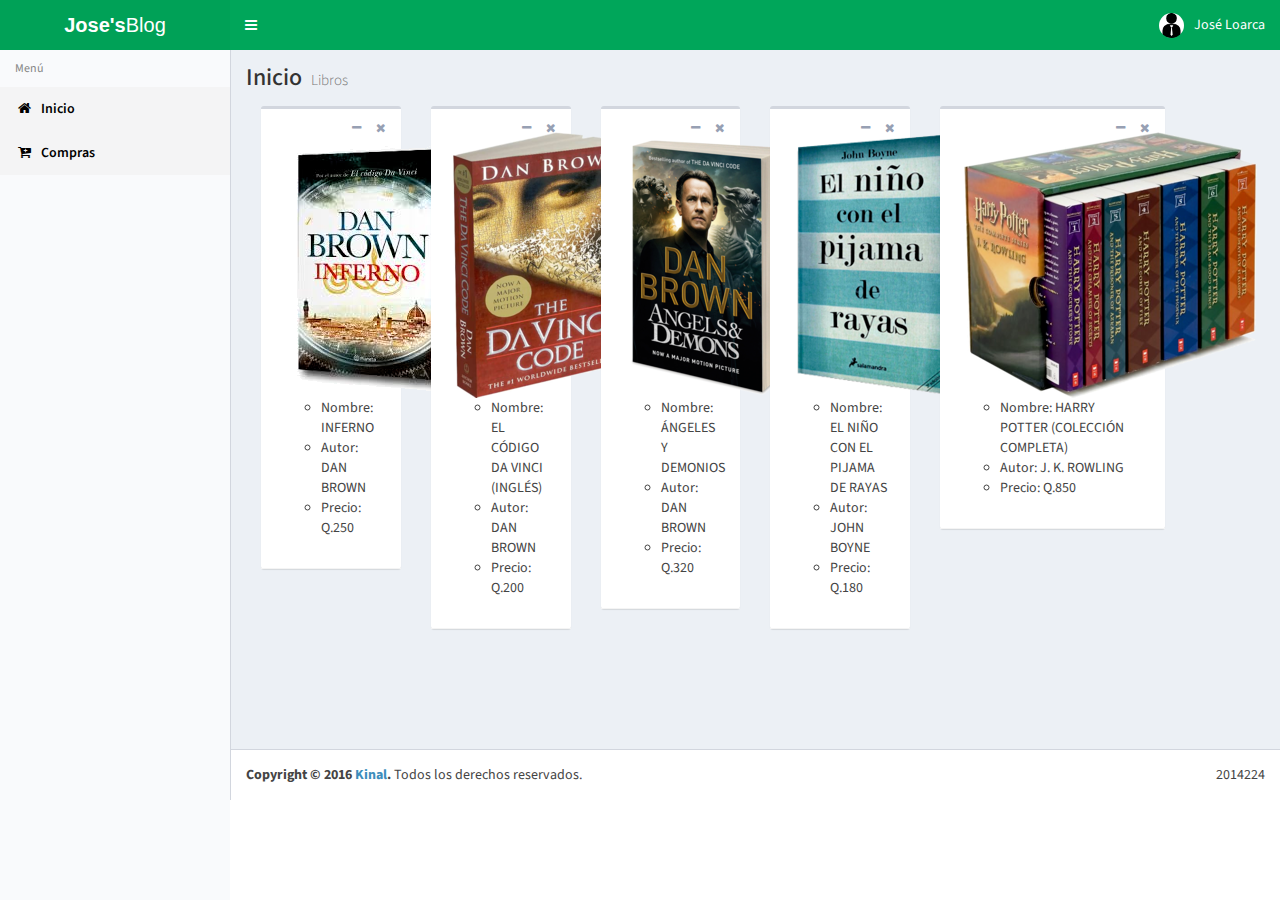
<file: public/index.html>
<!DOCTYPE html>
<html>
	<head>
		<meta charset="utf-8">
		 <meta http-equiv="X-UA-Compatible" content="IE=edge">
		<title>Jose's Blog</title>
		<!-- Tell the browser to be responsive to screen width -->
		<meta content="width=device-width, initial-scale=1, maximum-scale=1, user-scalable=no" name="viewport">
		<!-- Bootstrap 3.3.5 -->
		<link rel="stylesheet" href="assets/bootstrap/css/bootstrap.min.css">
		<!-- Icono para la pestaña -->
		<link rel="shortcut icon" href="https://maxcdn.icons8.com/Color/PNG/24/Printing/books-24.png" title="Books" width="24">
		<!-- Font Awesome -->
		<link rel="stylesheet" href="https://maxcdn.bootstrapcdn.com/font-awesome/4.4.0/css/font-awesome.min.css">
		<!-- Ionicons -->
		<link rel="stylesheet" href="https://code.ionicframework.com/ionicons/2.0.1/css/ionicons.min.css">
		<!-- Theme style -->
		<link rel="stylesheet" href="assets/css/AdminLTE.min.css">
		<!-- AdminLTE Skins. We have chosen the skin-blue for this starter
			  page. However, you can choose any other skin. Make sure you
			  apply the skin class to the body tag so the changes take effect.
		-->
		<link rel="stylesheet" href="assets/css/skins/skin-green-light.min.css">

		<!-- HTML5 Shim and Respond.js IE8 support of HTML5 elements and media queries -->
		<!-- WARNING: Respond.js doesn't work if you view the page via file:// -->
		<!--[if lt IE 9]>
			<script src="https://oss.maxcdn.com/html5shiv/3.7.3/html5shiv.min.js"></script>
			<script src="https://oss.maxcdn.com/respond/1.4.2/respond.min.js"></script>
		<![endif]-->
	</head>
	<body class="hold-transition skin-green-light sidebar-mini">
		<div class="wrapper">
		
					<header class="main-header">
			<!-- Logo -->
			<a href="index.html" class="logo">
			  <!-- mini logo for sidebar mini 50x50 pixels -->
			  <span class="logo-mini"><b>JC</b>B</span>
			  <!-- logo for regular state and mobile devices -->
			  <span class="logo-lg"><b>Jose's</b>Blog</span>
			</a>
			 <!-- Header Navbar -->
        <nav class="navbar navbar-static-top" role="navigation">
          <!-- Sidebar toggle button-->
          <a href="#" class="sidebar-toggle" data-toggle="offcanvas" role="button">
            <span class="sr-only">Toggle navigation</span>
          </a>
          <!-- Navbar Right Menu -->
          <div class="navbar-custom-menu">
            <ul class="nav navbar-nav">
              <!-- User Account Menu -->
              <li class="dropdown user user-menu">
                <!-- Menu Toggle Button -->
                <a href="#" class="dropdown-toggle" data-toggle="dropdown">
                  <!-- The user image in the navbar-->
                  <img src="assets/img/user2-160x160.png" class="user-image" alt="User Image">
                  <!-- hidden-xs hides the username on small devices so only the image appears. -->
                  <span class="hidden-xs">José Loarca</span>
                </a>
                <ul class="dropdown-menu">
                  <!-- The user image in the menu -->
                  <li class="user-header">
                    <img src="assets/img/user2-160x160.png" class="img-circle" alt="User Image">
                    <p>
                      José Loarca
                      <small>Kinal - 2014224 - IN6AV</small>
                    </p>
                  </li>
                  <!-- Menu Body -->
                  <li class="user-body">
                    <div class="col-xs-4 text-center">
                      <a href="#">Seguidores</a>
                    </div>
                    <div class="col-xs-4 text-center">
                      <a href="#">Biografía</a>
                    </div>
                    <div class="col-xs-4 text-center">
                      <a href="#">Amigos</a>
                    </div>
                  </li>
                  <!-- Menu Footer-->
                  <li class="user-footer">
                    <div class="pull-left">
                      <a href="#" class="btn btn-default btn-flat">Perfil</a>
                    </div>
                    <div class="pull-right">
                      <a href="#" class="btn btn-default btn-flat">Cerrar Sesión</a>
                    </div>
                  </li>
                </ul>
              </li>
            </ul>
          </div>
        </nav>
		</header>
		<!-- Left side column. contains the logo and sidebar -->
      <aside class="main-sidebar">

        <!-- sidebar: style can be found in sidebar.less -->
        <section class="sidebar">
          <!-- Sidebar Menu -->
          <ul class="sidebar-menu">
            <li class="header">Menú</li>
            <!-- Optionally, you can add icons to the links -->
            <li class="active"><a href="index.html"><i class="fa fa-home"></i> <span>Inicio</span></a></li>
            <li class="active"><a href="compras.html"><i class="fa fa-cart-plus"></i> <span>Compras</span></a></li>
          </ul><!-- /.sidebar-menu -->
        </section>
        <!-- /.sidebar -->
      </aside>
	  <!-- Content Wrapper. Contains page content -->
      <div class="content-wrapper">
        <!-- Content Header (Page header) -->
        <section class="content-header">
          <h1>
            Inicio
            <small>Libros</small>
          </h1>
        </section>

        <!-- Main content -->
        <section class="content">

                    <!-- Box Comment -->
            <div class="col-md-2" >
      
        <!-- Box Comment -->
              <div class="box box-book">
                <div class='box-header with-border'>
                  <div class='box-tools'>
                    <button class='btn btn-box-tool' data-widget='collapse'><i class='fa fa-minus'></i></button>
                    <button class='btn btn-box-tool' data-widget='remove'><i class='fa fa-times'></i></button>
                  </div><!-- /.box-tools -->
                
                <div class='box-body'>
                  <img class="img-book" src="assets/img/book1.png" alt="Photo">
          <ul style="list-style-type:circle">
          <li>Nombre: INFERNO</li>
          <li>Autor: DAN BROWN</li>
          <li>Precio: Q.250</li>
        </ul>
                </div><!-- /.box-body -->
              </div><!-- /.box -->
        </div>
      </div>
      <div class="col-md-2" >
      
        <!-- Box Comment -->
              <div class="box box-book">
                <div class='box-header with-border'>
                  <div class='box-tools'>
                    <button class='btn btn-box-tool' data-widget='collapse'><i class='fa fa-minus'></i></button>
                    <button class='btn btn-box-tool' data-widget='remove'><i class='fa fa-times'></i></button>
                  </div><!-- /.box-tools -->
                
                <div class='box-body'>
                  <img class="img-book" src="assets/img/book2.png" alt="Photo">
          <ul style="list-style-type:circle">
          <li>Nombre: EL CÓDIGO DA VINCI (INGLÉS)</li>
          <li>Autor: DAN BROWN</li>
          <li>Precio: Q.200</li>
        </ul>
                </div><!-- /.box-body -->
              </div><!-- /.box -->
        </div>
      </div>
      <div class="col-md-2" >
      
        <!-- Box Comment -->
              <div class="box box-book">
                <div class='box-header with-border'>
                  <div class='box-tools'>
                    <button class='btn btn-box-tool' data-widget='collapse'><i class='fa fa-minus'></i></button>
                    <button class='btn btn-box-tool' data-widget='remove'><i class='fa fa-times'></i></button>
                  </div><!-- /.box-tools -->
                
                <div class='box-body'>
                  <img class="img-book" src="assets/img/book3.png" alt="Photo">
          <ul style="list-style-type:circle">
          <li>Nombre: ÁNGELES Y DEMONIOS</li>
          <li>Autor: DAN BROWN</li>
          <li>Precio: Q.320</li>
        </ul>
                </div><!-- /.box-body -->
              </div><!-- /.box -->
        </div>
      </div>
      <div class="col-md-2" >
      
        <!-- Box Comment -->
              <div class="box box-book">
                <div class='box-header with-border'>
                  <div class='box-tools'>
                    <button class='btn btn-box-tool' data-widget='collapse'><i class='fa fa-minus'></i></button>
                    <button class='btn btn-box-tool' data-widget='remove'><i class='fa fa-times'></i></button>
                  </div><!-- /.box-tools -->
                
                <div class='box-body'>
                  <img class="img-book" src="assets/img/book4.png" alt="Photo">
          <ul style="list-style-type:circle">
          <li>Nombre: EL NIÑO CON EL PIJAMA DE RAYAS</li>
          <li>Autor: JOHN BOYNE</li>
          <li>Precio: Q.180</li>
        </ul>
                </div><!-- /.box-body -->
              </div><!-- /.box -->
        </div>
      </div>
      <div class="col-md-3" >
      
        <!-- Box Comment -->
              <div class="box box-book">
                <div class='box-header with-border'>
                  <div class='box-tools'>
                    <button class='btn btn-box-tool' data-widget='collapse'><i class='fa fa-minus'></i></button>
                    <button class='btn btn-box-tool' data-widget='remove'><i class='fa fa-times'></i></button>
                  </div><!-- /.box-tools -->
                
                <div class='box-body'>
                  <img class="img-book" src="assets/img/book5.png" alt="Photo">
          <ul style="list-style-type:circle">
          <li>Nombre: HARRY POTTER (COLECCIÓN COMPLETA)</li>
          <li>Autor: J. K. ROWLING</li>
          <li>Precio: Q.850</li>
        </ul>
                </div><!-- /.box-body -->
              </div><!-- /.box -->
        </div>
      </div>

        </section>

		
		</div>
		<!-- Main Footer -->
      <footer class="main-footer">
        <!-- To the right -->
        <div class="pull-right hidden-xs">
          2014224
        </div>
        <!-- Default to the left -->
        <strong>Copyright &copy; 2016 <a href="#">Kinal</a>.</strong> Todos los derechos reservados.
      </footer>
	  
		<!-- REQUIRED JS SCRIPTS -->
		<!-- jQuery 2.1.4 -->
		<script src="assets/plugins/jQuery/jQuery-2.1.4.min.js"></script>
		<!-- Bootstrap 3.3.5 -->
		<script src="assets/bootstrap/js/bootstrap.min.js"></script>
		<!-- AdminLTE App -->
		<script src="assets/js/app.min.js"></script>

		<!-- Optionally, you can add Slimscroll and FastClick plugins.
			 Both of these plugins are recommended to enhance the
			 user experience. Slimscroll is required when using the
			 fixed layout. -->
	</body>
</html>
</file>
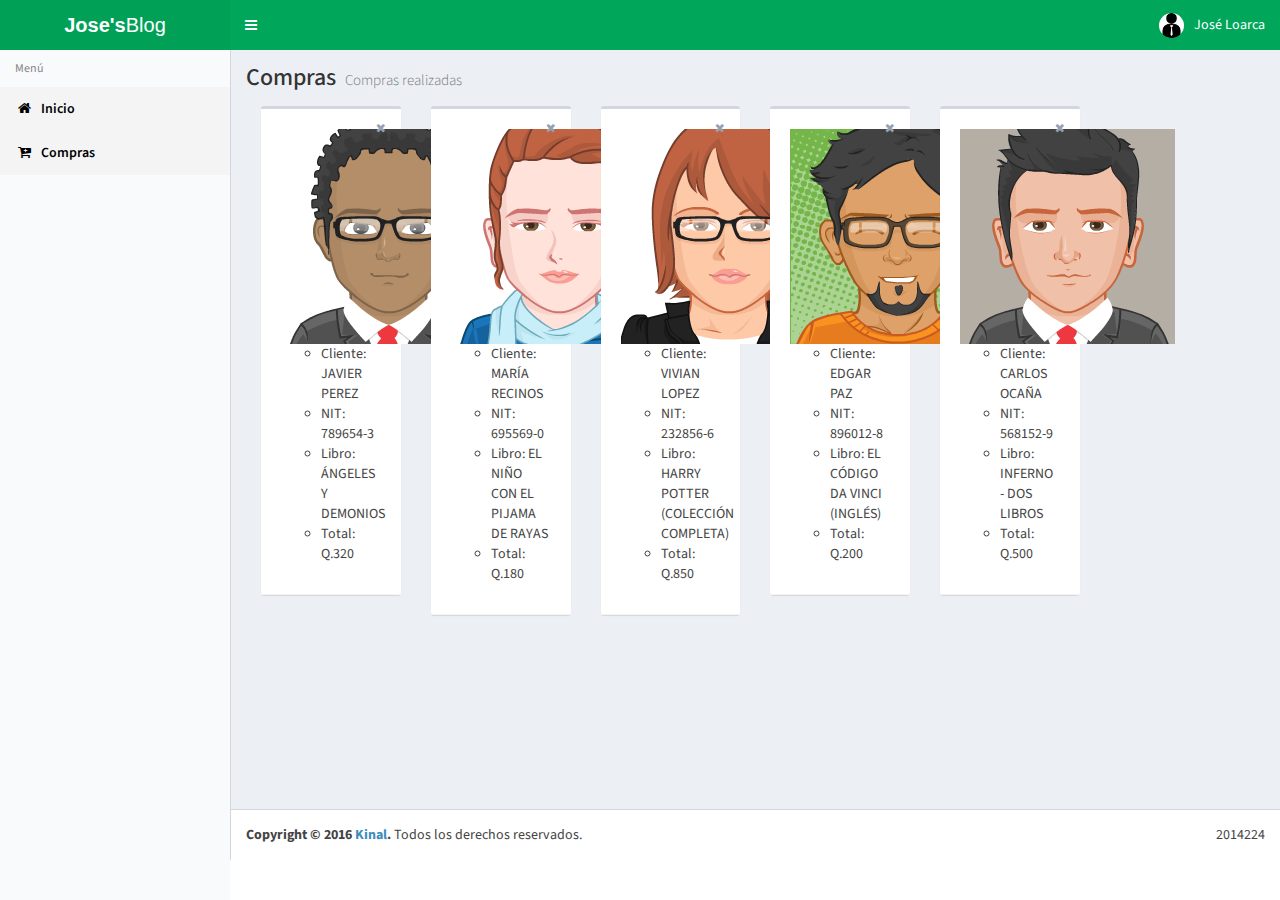
<file: public/compras.html>
<!DOCTYPE html>
<html>
	<head>
		<meta charset="utf-8">
		 <meta http-equiv="X-UA-Compatible" content="IE=edge">
		<title>Compras - JCB</title>
		<!-- Tell the browser to be responsive to screen width -->
		<meta content="width=device-width, initial-scale=1, maximum-scale=1, user-scalable=no" name="viewport">
		<!-- Bootstrap 3.3.5 -->
		<link rel="stylesheet" href="assets/bootstrap/css/bootstrap.min.css">
    <!-- Icono para la pestaña -->
    <link rel="shortcut icon" href="https://maxcdn.icons8.com/Color/PNG/24/Printing/books-24.png" title="Books" width="24">
		<!-- Font Awesome -->
		<link rel="stylesheet" href="https://maxcdn.bootstrapcdn.com/font-awesome/4.4.0/css/font-awesome.min.css">
		<!-- Ionicons -->
		<link rel="stylesheet" href="https://code.ionicframework.com/ionicons/2.0.1/css/ionicons.min.css">
		<!-- Theme style -->
		<link rel="stylesheet" href="assets/css/AdminLTE.min.css">
		<!-- AdminLTE Skins. We have chosen the skin-blue for this starter
			  page. However, you can choose any other skin. Make sure you
			  apply the skin class to the body tag so the changes take effect.
		-->
		<link rel="stylesheet" href="assets/css/skins/skin-green-light.min.css">

		<!-- HTML5 Shim and Respond.js IE8 support of HTML5 elements and media queries -->
		<!-- WARNING: Respond.js doesn't work if you view the page via file:// -->
		<!--[if lt IE 9]>
			<script src="https://oss.maxcdn.com/html5shiv/3.7.3/html5shiv.min.js"></script>
			<script src="https://oss.maxcdn.com/respond/1.4.2/respond.min.js"></script>
		<![endif]-->
	</head>
	<body class="hold-transition skin-green-light sidebar-mini">
		<div class="wrapper">
		
					<header class="main-header">
					
			<!-- Logo -->
			<a href="index.html" class="logo">
			  <!-- mini logo for sidebar mini 50x50 pixels -->
			  <span class="logo-mini"><b>JC</b>B</span>
			  <!-- logo for regular state and mobile devices -->
			  <span class="logo-lg"><b>Jose's</b>Blog</span>
			</a>
			 <!-- Header Navbar -->
        <nav class="navbar navbar-static-top" role="navigation">
          <!-- Sidebar toggle button-->
          <a href="#" class="sidebar-toggle" data-toggle="offcanvas" role="button">
            <span class="sr-only">Toggle navigation</span>
          </a>
          <!-- Navbar Right Menu -->
          <div class="navbar-custom-menu">
            <ul class="nav navbar-nav">
              <!-- User Account Menu -->
              <li class="dropdown user user-menu">
                <!-- Menu Toggle Button -->
                <a href="#" class="dropdown-toggle" data-toggle="dropdown">
                  <!-- The user image in the navbar-->
                  <img src="assets/img/user2-160x160.png" class="user-image" alt="User Image">
                  <!-- hidden-xs hides the username on small devices so only the image appears. -->
                  <span class="hidden-xs">José Loarca</span>
                </a>
                <ul class="dropdown-menu">
                  <!-- The user image in the menu -->
                  <li class="user-header">
                    <img src="assets/img/user2-160x160.png" class="img-circle" alt="User Image">
                    <p>
                      José Loarca
                      <small>Kinal - 2014224 - IN6AV</small>
                    </p>
                  </li>
                  <!-- Menu Body -->
                  <li class="user-body">
                    <div class="col-xs-4 text-center">
                      <a href="#">Seguidores</a>
                    </div>
                    <div class="col-xs-4 text-center">
                      <a href="#">Biografía</a>
                    </div>
                    <div class="col-xs-4 text-center">
                      <a href="#">Amigos</a>
                    </div>
                  </li>
                  <!-- Menu Footer-->
                  <li class="user-footer">
                    <div class="pull-left">
                      <a href="#" class="btn btn-default btn-flat">Perfil</a>
                    </div>
                    <div class="pull-right">
                      <a href="#" class="btn btn-default btn-flat">Cerrar Sesión</a>
                    </div>
                  </li>
                </ul>
              </li>
            </ul>
          </div>
        </nav>
		</header>
		<!-- Left side column. contains the logo and sidebar -->
      <aside class="main-sidebar">

        <!-- sidebar: style can be found in sidebar.less -->
        <section class="sidebar">
          <!-- Sidebar Menu -->
          <ul class="sidebar-menu">
            <li class="header">Menú</li>
            <!-- Optionally, you can add icons to the links -->
            <li class="active"><a href="index.html"><i class="fa fa-home"></i> <span>Inicio</span></a></li>
            <li class="active"><a href="compras.html"><i class="fa fa-cart-plus"></i> <span>Compras</span></a></li>
          </ul><!-- /.sidebar-menu -->
        </section>
        <!-- /.sidebar -->
      </aside>
	  <!-- Content Wrapper. Contains page content -->
      <div class="content-wrapper">
        <!-- Content Header (Page header) -->
        <section class="content-header">
          <h1>
            Compras
            <small>Compras realizadas</small>
          </h1>
        </section>
         <!-- Main content -->
        <section class="content">

          <!-- Box Comment -->
            <div class="col-md-2" >
      
        <!-- Box Comment -->
              <div class="box box-book">
                <div class='box-header with-border'>
                  <div class='box-tools'>
                    
                    <button class='btn btn-box-tool' data-widget='remove'><i class='fa fa-times'></i></button>
                  </div><!-- /.box-tools -->
                
                <div class='box-body'>
                  <img  class="img-book" src="assets/img/avatar.png" alt="Photo" >
          <ul style="list-style-type:circle">
          <li>Cliente: JAVIER PEREZ</li>
          <li>NIT: 789654-3</li>
          <li>Libro: ÁNGELES Y DEMONIOS</li>
          <li>Total: Q.320</li>
        </ul>
                </div><!-- /.box-body -->
              </div><!-- /.box -->
        </div>
      </div>
      <!-- Box Comment -->
            <div class="col-md-2" >
      
        <!-- Box Comment -->
              <div class="box box-book">
                <div class='box-header with-border'>
                  <div class='box-tools'>
                    
                    <button class='btn btn-box-tool' data-widget='remove'><i class='fa fa-times'></i></button>
                  </div><!-- /.box-tools -->
                
                <div class='box-body'>
                  <img  class="img-book" src="assets/img/avatar2.png" alt="Photo" >
          <ul style="list-style-type:circle">
          <li>Cliente: MARÍA RECINOS</li>
          <li>NIT: 695569-0</li>
          <li>Libro: EL NIÑO CON EL PIJAMA DE RAYAS</li>
          <li>Total: Q.180</li>
        </ul>
                </div><!-- /.box-body -->
              </div><!-- /.box -->
        </div>
      </div>
      <!-- Box Comment -->
            <div class="col-md-2" >
      
        <!-- Box Comment -->
              <div class="box box-book">
                <div class='box-header with-border'>
                  <div class='box-tools'>
                    
                    <button class='btn btn-box-tool' data-widget='remove'><i class='fa fa-times'></i></button>
                  </div><!-- /.box-tools -->
                
                <div class='box-body'>
                  <img  class="img-book" src="assets/img/avatar3.png" alt="Photo" >
          <ul style="list-style-type:circle">
          <li>Cliente: VIVIAN LOPEZ</li>
          <li>NIT: 232856-6</li>
          <li>Libro: HARRY POTTER (COLECCIÓN COMPLETA)</li>
          <li>Total: Q.850</li>
        </ul>
                </div><!-- /.box-body -->
              </div><!-- /.box -->
        </div>
      </div>
      <!-- Box Comment -->
            <div class="col-md-2" >
      
        <!-- Box Comment -->
              <div class="box box-book">
                <div class='box-header with-border'>
                  <div class='box-tools'>
                    
                    <button class='btn btn-box-tool' data-widget='remove'><i class='fa fa-times'></i></button>
                  </div><!-- /.box-tools -->
                
                <div class='box-body'>
                  <img  class="img-book" src="assets/img/avatar04.png" alt="Photo" >
          <ul style="list-style-type:circle">
          <li>Cliente: EDGAR PAZ</li>
          <li>NIT: 896012-8</li>
          <li>Libro: EL CÓDIGO DA VINCI (INGLÉS)</li>
          <li>Total: Q.200</li>
        </ul>
                </div><!-- /.box-body -->
              </div><!-- /.box -->
        </div>
      </div>
      <!-- Box Comment -->
            <div class="col-md-2" >
      
        <!-- Box Comment -->
              <div class="box box-book">
                <div class='box-header with-border'>
                  <div class='box-tools'>
                    
                    <button class='btn btn-box-tool' data-widget='remove'><i class='fa fa-times'></i></button>
                  </div><!-- /.box-tools -->
                
                <div class='box-body'>
                  <img  class="img-book" src="assets/img/avatar5.png" alt="Photo" >
          <ul style="list-style-type:circle">
          <li>Cliente: CARLOS OCAÑA</li>
          <li>NIT: 568152-9</li>
          <li>Libro: INFERNO - DOS LIBROS</li>
          <li>Total: Q.500</li>
        </ul>
                </div><!-- /.box-body -->
              </div><!-- /.box -->
        </div>
      </div>
      </section><!-- /.content -->


		
		</div>
		<!-- Main Footer -->
      <footer class="main-footer">
        <!-- To the right -->
        <div class="pull-right hidden-xs">
          2014224
        </div>
        <!-- Default to the left -->
        <strong>Copyright &copy; 2016 <a href="#">Kinal</a>.</strong> Todos los derechos reservados.
      </footer>
	  
		<!-- REQUIRED JS SCRIPTS -->
		<!-- jQuery 2.1.4 -->
		<script src="assets/plugins/jQuery/jQuery-2.1.4.min.js"></script>
		<!-- Bootstrap 3.3.5 -->
		<script src="assets/bootstrap/js/bootstrap.min.js"></script>
		<!-- AdminLTE App -->
		<script src="assets/js/app.min.js"></script>

		<!-- Optionally, you can add Slimscroll and FastClick plugins.
			 Both of these plugins are recommended to enhance the
			 user experience. Slimscroll is required when using the
			 fixed layout. -->
	</body>
</html>
</file>
<file: public/assets/css/AdminLTE.min.css>
@import url(https://fonts.googleapis.com/css?family=Source+Sans+Pro:300,400,600,700,300italic,400italic,600italic);/*!
 *   AdminLTE v2.3.0
 *   Author: Almsaeed Studio
 *	 Website: Almsaeed Studio <http://almsaeedstudio.com>
 *   License: Open source - MIT
 *           Please visit http://opensource.org/licenses/MIT for more information
!*/html,body{min-height:100%}.layout-boxed html,.layout-boxed body{height:100%}body{-webkit-font-smoothing:antialiased;-moz-osx-font-smoothing:grayscale;font-family:'Source Sans Pro','Helvetica Neue',Helvetica,Arial,sans-serif;font-weight:400;overflow-x:hidden;overflow-y:auto}.wrapper{min-height:100%;position:static;overflow:hidden}.wrapper:before,.wrapper:after{content:" ";display:table}.wrapper:after{clear:both}.layout-boxed .wrapper{max-width:1250px;margin:0 auto;min-height:100%;box-shadow:0 0 8px rgba(0,0,0,0.5);position:relative}.layout-boxed{background:url('../img/boxed-bg.jpg') repeat fixed}.content-wrapper,.right-side,.main-footer{-webkit-transition:-webkit-transform .3s ease-in-out,margin .3s ease-in-out;-moz-transition:-moz-transform .3s ease-in-out,margin .3s ease-in-out;-o-transition:-o-transform .3s ease-in-out,margin .3s ease-in-out;transition:transform .3s ease-in-out,margin .3s ease-in-out;margin-left:230px;z-index:820}.layout-top-nav .content-wrapper,.layout-top-nav .right-side,.layout-top-nav .main-footer{margin-left:0}@media (max-width:767px){.content-wrapper,.right-side,.main-footer{margin-left:0}}@media (min-width:768px){.sidebar-collapse .content-wrapper,.sidebar-collapse .right-side,.sidebar-collapse .main-footer{margin-left:0}}@media (max-width:767px){.sidebar-open .content-wrapper,.sidebar-open .right-side,.sidebar-open .main-footer{-webkit-transform:translate(230px, 0);-ms-transform:translate(230px, 0);-o-transform:translate(230px, 0);transform:translate(230px, 0)}}.content-wrapper,.right-side{min-height:100%;background-color:#ecf0f5;z-index:800}.main-footer{background:#fff;padding:15px;color:#444;border-top:1px solid #d2d6de}.fixed .main-header,.fixed .main-sidebar,.fixed .left-side{position:fixed}.fixed .main-header{top:0;right:0;left:0}.fixed .content-wrapper,.fixed .right-side{padding-top:50px}@media (max-width:767px){.fixed .content-wrapper,.fixed .right-side{padding-top:100px}}.fixed.layout-boxed .wrapper{max-width:100%}body.hold-transition .content-wrapper,body.hold-transition .right-side,body.hold-transition .main-footer,body.hold-transition .main-sidebar,body.hold-transition .left-side,body.hold-transition .main-header>.navbar,body.hold-transition .main-header .logo{-webkit-transition:none;-o-transition:none;transition:none}.content{min-height:250px;padding:15px;margin-right:auto;margin-left:auto;padding-left:15px;padding-right:15px}h1,h2,h3,h4,h5,h6,.h1,.h2,.h3,.h4,.h5,.h6{font-family:'Source Sans Pro',sans-serif}a{color:#3c8dbc}a:hover,a:active,a:focus{outline:none;text-decoration:none;color:#72afd2}.page-header{margin:10px 0 20px 0;font-size:22px}.page-header>small{color:#666;display:block;margin-top:5px}.main-header{position:relative;max-height:100px;z-index:1030}.main-header>.navbar{-webkit-transition:margin-left .3s ease-in-out;-o-transition:margin-left .3s ease-in-out;transition:margin-left .3s ease-in-out;margin-bottom:0;margin-left:230px;border:none;min-height:50px;border-radius:0}.layout-top-nav .main-header>.navbar{margin-left:0}.main-header #navbar-search-input.form-control{background:rgba(255,255,255,0.2);border-color:transparent}.main-header #navbar-search-input.form-control:focus,.main-header #navbar-search-input.form-control:active{border-color:rgba(0,0,0,0.1);background:rgba(255,255,255,0.9)}.main-header #navbar-search-input.form-control::-moz-placeholder{color:#ccc;opacity:1}.main-header #navbar-search-input.form-control:-ms-input-placeholder{color:#ccc}.main-header #navbar-search-input.form-control::-webkit-input-placeholder{color:#ccc}.main-header .navbar-custom-menu,.main-header .navbar-right{float:right}@media (max-width:991px){.main-header .navbar-custom-menu a,.main-header .navbar-right a{color:inherit;background:transparent}}@media (max-width:767px){.main-header .navbar-right{float:none}.navbar-collapse .main-header .navbar-right{margin:7.5px -15px}.main-header .navbar-right>li{color:inherit;border:0}}.main-header .sidebar-toggle{float:left;background-color:transparent;background-image:none;padding:15px 15px;font-family:fontAwesome}.main-header .sidebar-toggle:before{content:"\f0c9"}.main-header .sidebar-toggle:hover{color:#fff}.main-header .sidebar-toggle:focus,.main-header .sidebar-toggle:active{background:transparent}.main-header .sidebar-toggle .icon-bar{display:none}.main-header .navbar .nav>li.user>a>.fa,.main-header .navbar .nav>li.user>a>.glyphicon,.main-header .navbar .nav>li.user>a>.ion{margin-right:5px}.main-header .navbar .nav>li>a>.label{position:absolute;top:9px;right:7px;text-align:center;font-size:9px;padding:2px 3px;line-height:.9}.main-header .logo{-webkit-transition:width .3s ease-in-out;-o-transition:width .3s ease-in-out;transition:width .3s ease-in-out;display:block;float:left;height:50px;font-size:20px;line-height:50px;text-align:center;width:230px;font-family:"Helvetica Neue",Helvetica,Arial,sans-serif;padding:0 15px;font-weight:300;overflow:hidden}.main-header .logo .logo-lg{display:block}.main-header .logo .logo-mini{display:none}.main-header .navbar-brand{color:#fff}.content-header{position:relative;padding:15px 15px 0 15px}.content-header>h1{margin:0;font-size:24px}.content-header>h1>small{font-size:15px;display:inline-block;padding-left:4px;font-weight:300}.content-header>.breadcrumb{float:right;background:transparent;margin-top:0;margin-bottom:0;font-size:12px;padding:7px 5px;position:absolute;top:15px;right:10px;border-radius:2px}.content-header>.breadcrumb>li>a{color:#444;text-decoration:none;display:inline-block}.content-header>.breadcrumb>li>a>.fa,.content-header>.breadcrumb>li>a>.glyphicon,.content-header>.breadcrumb>li>a>.ion{margin-right:5px}.content-header>.breadcrumb>li+li:before{content:'>\00a0'}@media (max-width:991px){.content-header>.breadcrumb{position:relative;margin-top:5px;top:0;right:0;float:none;background:#d2d6de;padding-left:10px}.content-header>.breadcrumb li:before{color:#97a0b3}}.navbar-toggle{color:#fff;border:0;margin:0;padding:15px 15px}@media (max-width:991px){.navbar-custom-menu .navbar-nav>li{float:left}.navbar-custom-menu .navbar-nav{margin:0;float:left}.navbar-custom-menu .navbar-nav>li>a{padding-top:15px;padding-bottom:15px;line-height:20px}}@media (max-width:767px){.main-header{position:relative}.main-header .logo,.main-header .navbar{width:100%;float:none}.main-header .navbar{margin:0}.main-header .navbar-custom-menu{float:right}}@media (max-width:991px){.navbar-collapse.pull-left{float:none!important}.navbar-collapse.pull-left+.navbar-custom-menu{display:block;position:absolute;top:0;right:40px}}.main-sidebar,.left-side{position:absolute;top:0;left:0;padding-top:50px;min-height:100%;width:230px;z-index:810;-webkit-transition:-webkit-transform .3s ease-in-out,width .3s ease-in-out;-moz-transition:-moz-transform .3s ease-in-out,width .3s ease-in-out;-o-transition:-o-transform .3s ease-in-out,width .3s ease-in-out;transition:transform .3s ease-in-out,width .3s ease-in-out}@media (max-width:767px){.main-sidebar,.left-side{padding-top:100px}}@media (max-width:767px){.main-sidebar,.left-side{-webkit-transform:translate(-230px, 0);-ms-transform:translate(-230px, 0);-o-transform:translate(-230px, 0);transform:translate(-230px, 0)}}@media (min-width:768px){.sidebar-collapse .main-sidebar,.sidebar-collapse .left-side{-webkit-transform:translate(-230px, 0);-ms-transform:translate(-230px, 0);-o-transform:translate(-230px, 0);transform:translate(-230px, 0)}}@media (max-width:767px){.sidebar-open .main-sidebar,.sidebar-open .left-side{-webkit-transform:translate(0, 0);-ms-transform:translate(0, 0);-o-transform:translate(0, 0);transform:translate(0, 0)}}.sidebar{padding-bottom:10px}.sidebar-form input:focus{border-color:transparent}.user-panel{position:relative;width:100%;padding:10px;overflow:hidden}.user-panel:before,.user-panel:after{content:" ";display:table}.user-panel:after{clear:both}.user-panel>.image>img{width:100%;max-width:45px;height:auto}.user-panel>.info{padding:5px 5px 5px 15px;line-height:1;position:absolute;left:55px}.user-panel>.info>p{font-weight:600;margin-bottom:9px}.user-panel>.info>a{text-decoration:none;padding-right:5px;margin-top:3px;font-size:11px}.user-panel>.info>a>.fa,.user-panel>.info>a>.ion,.user-panel>.info>a>.glyphicon{margin-right:3px}.sidebar-menu{list-style:none;margin:0;padding:0}.sidebar-menu>li{position:relative;margin:0;padding:0}.sidebar-menu>li>a{padding:12px 5px 12px 15px;display:block}.sidebar-menu>li>a>.fa,.sidebar-menu>li>a>.glyphicon,.sidebar-menu>li>a>.ion{width:20px}.sidebar-menu>li .label,.sidebar-menu>li .badge{margin-top:3px;margin-right:5px}.sidebar-menu li.header{padding:10px 25px 10px 15px;font-size:12px}.sidebar-menu li>a>.fa-angle-left{width:auto;height:auto;padding:0;margin-right:10px;margin-top:3px}.sidebar-menu li.active>a>.fa-angle-left{-webkit-transform:rotate(-90deg);-ms-transform:rotate(-90deg);-o-transform:rotate(-90deg);transform:rotate(-90deg)}.sidebar-menu li.active>.treeview-menu{display:block}.sidebar-menu .treeview-menu{display:none;list-style:none;padding:0;margin:0;padding-left:5px}.sidebar-menu .treeview-menu .treeview-menu{padding-left:20px}.sidebar-menu .treeview-menu>li{margin:0}.sidebar-menu .treeview-menu>li>a{padding:5px 5px 5px 15px;display:block;font-size:14px}.sidebar-menu .treeview-menu>li>a>.fa,.sidebar-menu .treeview-menu>li>a>.glyphicon,.sidebar-menu .treeview-menu>li>a>.ion{width:20px}.sidebar-menu .treeview-menu>li>a>.fa-angle-left,.sidebar-menu .treeview-menu>li>a>.fa-angle-down{width:auto}@media (min-width:768px){.sidebar-mini.sidebar-collapse .content-wrapper,.sidebar-mini.sidebar-collapse .right-side,.sidebar-mini.sidebar-collapse .main-footer{margin-left:50px!important;z-index:840}.sidebar-mini.sidebar-collapse .main-sidebar{-webkit-transform:translate(0, 0);-ms-transform:translate(0, 0);-o-transform:translate(0, 0);transform:translate(0, 0);width:50px!important;z-index:850}.sidebar-mini.sidebar-collapse .sidebar-menu>li{position:relative}.sidebar-mini.sidebar-collapse .sidebar-menu>li>a{margin-right:0}.sidebar-mini.sidebar-collapse .sidebar-menu>li>a>span{border-top-right-radius:4px}.sidebar-mini.sidebar-collapse .sidebar-menu>li:not(.treeview)>a>span{border-bottom-right-radius:4px}.sidebar-mini.sidebar-collapse .sidebar-menu>li>.treeview-menu{padding-top:5px;padding-bottom:5px;border-bottom-right-radius:4px}.sidebar-mini.sidebar-collapse .sidebar-menu>li:hover>a>span:not(.pull-right),.sidebar-mini.sidebar-collapse .sidebar-menu>li:hover>.treeview-menu{display:block!important;position:absolute;width:180px;left:50px}.sidebar-mini.sidebar-collapse .sidebar-menu>li:hover>a>span{top:0;margin-left:-3px;padding:12px 5px 12px 20px;background-color:inherit}.sidebar-mini.sidebar-collapse .sidebar-menu>li:hover>.treeview-menu{top:44px;margin-left:0}.sidebar-mini.sidebar-collapse .main-sidebar .user-panel>.info,.sidebar-mini.sidebar-collapse .sidebar-form,.sidebar-mini.sidebar-collapse .sidebar-menu>li>a>span,.sidebar-mini.sidebar-collapse .sidebar-menu>li>.treeview-menu,.sidebar-mini.sidebar-collapse .sidebar-menu>li>a>.pull-right,.sidebar-mini.sidebar-collapse .sidebar-menu li.header{display:none!important;-webkit-transform:translateZ(0)}.sidebar-mini.sidebar-collapse .main-header .logo{width:50px}.sidebar-mini.sidebar-collapse .main-header .logo>.logo-mini{display:block;margin-left:-15px;margin-right:-15px;font-size:18px}.sidebar-mini.sidebar-collapse .main-header .logo>.logo-lg{display:none}.sidebar-mini.sidebar-collapse .main-header .navbar{margin-left:50px}}.sidebar-menu,.main-sidebar .user-panel,.sidebar-menu>li.header{white-space:nowrap;overflow:hidden}.sidebar-menu:hover{overflow:visible}.sidebar-form,.sidebar-menu>li.header{overflow:hidden;text-overflow:clip}.sidebar-menu li>a{position:relative}.sidebar-menu li>a>.pull-right{position:absolute;top:50%;right:10px;margin-top:-7px}.control-sidebar-bg{position:fixed;z-index:1000;bottom:0}.control-sidebar-bg,.control-sidebar{top:0;right:-230px;width:230px;-webkit-transition:right .3s ease-in-out;-o-transition:right .3s ease-in-out;transition:right .3s ease-in-out}.control-sidebar{position:absolute;padding-top:50px;z-index:1010}@media (max-width:768px){.control-sidebar{padding-top:100px}}.control-sidebar>.tab-content{padding:10px 15px}.control-sidebar.control-sidebar-open,.control-sidebar.control-sidebar-open+.control-sidebar-bg{right:0}.control-sidebar-open .control-sidebar-bg,.control-sidebar-open .control-sidebar{right:0}@media (min-width:768px){.control-sidebar-open .content-wrapper,.control-sidebar-open .right-side,.control-sidebar-open .main-footer{margin-right:230px}}.nav-tabs.control-sidebar-tabs>li:first-of-type>a,.nav-tabs.control-sidebar-tabs>li:first-of-type>a:hover,.nav-tabs.control-sidebar-tabs>li:first-of-type>a:focus{border-left-width:0}.nav-tabs.control-sidebar-tabs>li>a{border-radius:0}.nav-tabs.control-sidebar-tabs>li>a,.nav-tabs.control-sidebar-tabs>li>a:hover{border-top:none;border-right:none;border-left:1px solid transparent;border-bottom:1px solid transparent}.nav-tabs.control-sidebar-tabs>li>a .icon{font-size:16px}.nav-tabs.control-sidebar-tabs>li.active>a,.nav-tabs.control-sidebar-tabs>li.active>a:hover,.nav-tabs.control-sidebar-tabs>li.active>a:focus,.nav-tabs.control-sidebar-tabs>li.active>a:active{border-top:none;border-right:none;border-bottom:none}@media (max-width:768px){.nav-tabs.control-sidebar-tabs{display:table}.nav-tabs.control-sidebar-tabs>li{display:table-cell}}.control-sidebar-heading{font-weight:400;font-size:16px;padding:10px 0;margin-bottom:10px}.control-sidebar-subheading{display:block;font-weight:400;font-size:14px}.control-sidebar-menu{list-style:none;padding:0;margin:0 -15px}.control-sidebar-menu>li>a{display:block;padding:10px 15px}.control-sidebar-menu>li>a:before,.control-sidebar-menu>li>a:after{content:" ";display:table}.control-sidebar-menu>li>a:after{clear:both}.control-sidebar-menu>li>a>.control-sidebar-subheading{margin-top:0}.control-sidebar-menu .menu-icon{float:left;width:35px;height:35px;border-radius:50%;text-align:center;line-height:35px}.control-sidebar-menu .menu-info{margin-left:45px;margin-top:3px}.control-sidebar-menu .menu-info>.control-sidebar-subheading{margin:0}.control-sidebar-menu .menu-info>p{margin:0;font-size:11px}.control-sidebar-menu .progress{margin:0}.control-sidebar-dark{color:#b8c7ce}.control-sidebar-dark,.control-sidebar-dark+.control-sidebar-bg{background:#222d32}.control-sidebar-dark .nav-tabs.control-sidebar-tabs{border-bottom:#1c2529}.control-sidebar-dark .nav-tabs.control-sidebar-tabs>li>a{background:#181f23;color:#b8c7ce}.control-sidebar-dark .nav-tabs.control-sidebar-tabs>li>a,.control-sidebar-dark .nav-tabs.control-sidebar-tabs>li>a:hover,.control-sidebar-dark .nav-tabs.control-sidebar-tabs>li>a:focus{border-left-color:#141a1d;border-bottom-color:#141a1d}.control-sidebar-dark .nav-tabs.control-sidebar-tabs>li>a:hover,.control-sidebar-dark .nav-tabs.control-sidebar-tabs>li>a:focus,.control-sidebar-dark .nav-tabs.control-sidebar-tabs>li>a:active{background:#1c2529}.control-sidebar-dark .nav-tabs.control-sidebar-tabs>li>a:hover{color:#fff}.control-sidebar-dark .nav-tabs.control-sidebar-tabs>li.active>a,.control-sidebar-dark .nav-tabs.control-sidebar-tabs>li.active>a:hover,.control-sidebar-dark .nav-tabs.control-sidebar-tabs>li.active>a:focus,.control-sidebar-dark .nav-tabs.control-sidebar-tabs>li.active>a:active{background:#222d32;color:#fff}.control-sidebar-dark .control-sidebar-heading,.control-sidebar-dark .control-sidebar-subheading{color:#fff}.control-sidebar-dark .control-sidebar-menu>li>a:hover{background:#1e282c}.control-sidebar-dark .control-sidebar-menu>li>a .menu-info>p{color:#b8c7ce}.control-sidebar-light{color:#5e5e5e}.control-sidebar-light,.control-sidebar-light+.control-sidebar-bg{background:#f9fafc;border-left:1px solid #d2d6de}.control-sidebar-light .nav-tabs.control-sidebar-tabs{border-bottom:#d2d6de}.control-sidebar-light .nav-tabs.control-sidebar-tabs>li>a{background:#e8ecf4;color:#444}.control-sidebar-light .nav-tabs.control-sidebar-tabs>li>a,.control-sidebar-light .nav-tabs.control-sidebar-tabs>li>a:hover,.control-sidebar-light .nav-tabs.control-sidebar-tabs>li>a:focus{border-left-color:#d2d6de;border-bottom-color:#d2d6de}.control-sidebar-light .nav-tabs.control-sidebar-tabs>li>a:hover,.control-sidebar-light .nav-tabs.control-sidebar-tabs>li>a:focus,.control-sidebar-light .nav-tabs.control-sidebar-tabs>li>a:active{background:#eff1f7}.control-sidebar-light .nav-tabs.control-sidebar-tabs>li.active>a,.control-sidebar-light .nav-tabs.control-sidebar-tabs>li.active>a:hover,.control-sidebar-light .nav-tabs.control-sidebar-tabs>li.active>a:focus,.control-sidebar-light .nav-tabs.control-sidebar-tabs>li.active>a:active{background:#f9fafc;color:#111}.control-sidebar-light .control-sidebar-heading,.control-sidebar-light .control-sidebar-subheading{color:#111}.control-sidebar-light .control-sidebar-menu{margin-left:-14px}.control-sidebar-light .control-sidebar-menu>li>a:hover{background:#f4f4f5}.control-sidebar-light .control-sidebar-menu>li>a .menu-info>p{color:#5e5e5e}.dropdown-menu{box-shadow:none;border-color:#eee}.dropdown-menu>li>a{color:#777}.dropdown-menu>li>a>.glyphicon,.dropdown-menu>li>a>.fa,.dropdown-menu>li>a>.ion{margin-right:10px}.dropdown-menu>li>a:hover{background-color:#e1e3e9;color:#333}.dropdown-menu>.divider{background-color:#eee}.navbar-nav>.notifications-menu>.dropdown-menu,.navbar-nav>.messages-menu>.dropdown-menu,.navbar-nav>.tasks-menu>.dropdown-menu{width:280px;padding:0 0 0 0;margin:0;top:100%}.navbar-nav>.notifications-menu>.dropdown-menu>li,.navbar-nav>.messages-menu>.dropdown-menu>li,.navbar-nav>.tasks-menu>.dropdown-menu>li{position:relative}.navbar-nav>.notifications-menu>.dropdown-menu>li.header,.navbar-nav>.messages-menu>.dropdown-menu>li.header,.navbar-nav>.tasks-menu>.dropdown-menu>li.header{border-top-left-radius:4px;border-top-right-radius:4px;border-bottom-right-radius:0;border-bottom-left-radius:0;background-color:#ffffff;padding:7px 10px;border-bottom:1px solid #f4f4f4;color:#444444;font-size:14px}.navbar-nav>.notifications-menu>.dropdown-menu>li.footer>a,.navbar-nav>.messages-menu>.dropdown-menu>li.footer>a,.navbar-nav>.tasks-menu>.dropdown-menu>li.footer>a{border-top-left-radius:0;border-top-right-radius:0;border-bottom-right-radius:4px;border-bottom-left-radius:4px;font-size:12px;background-color:#fff;padding:7px 10px;border-bottom:1px solid #eeeeee;color:#444!important;text-align:center}@media (max-width:991px){.navbar-nav>.notifications-menu>.dropdown-menu>li.footer>a,.navbar-nav>.messages-menu>.dropdown-menu>li.footer>a,.navbar-nav>.tasks-menu>.dropdown-menu>li.footer>a{background:#fff!important;color:#444!important}}.navbar-nav>.notifications-menu>.dropdown-menu>li.footer>a:hover,.navbar-nav>.messages-menu>.dropdown-menu>li.footer>a:hover,.navbar-nav>.tasks-menu>.dropdown-menu>li.footer>a:hover{text-decoration:none;font-weight:normal}.navbar-nav>.notifications-menu>.dropdown-menu>li .menu,.navbar-nav>.messages-menu>.dropdown-menu>li .menu,.navbar-nav>.tasks-menu>.dropdown-menu>li .menu{max-height:200px;margin:0;padding:0;list-style:none;overflow-x:hidden}.navbar-nav>.notifications-menu>.dropdown-menu>li .menu>li>a,.navbar-nav>.messages-menu>.dropdown-menu>li .menu>li>a,.navbar-nav>.tasks-menu>.dropdown-menu>li .menu>li>a{display:block;white-space:nowrap;border-bottom:1px solid #f4f4f4}.navbar-nav>.notifications-menu>.dropdown-menu>li .menu>li>a:hover,.navbar-nav>.messages-menu>.dropdown-menu>li .menu>li>a:hover,.navbar-nav>.tasks-menu>.dropdown-menu>li .menu>li>a:hover{background:#f4f4f4;text-decoration:none}.navbar-nav>.notifications-menu>.dropdown-menu>li .menu>li>a{color:#444444;overflow:hidden;text-overflow:ellipsis;white-space:nowrap;padding:10px}.navbar-nav>.notifications-menu>.dropdown-menu>li .menu>li>a>.glyphicon,.navbar-nav>.notifications-menu>.dropdown-menu>li .menu>li>a>.fa,.navbar-nav>.notifications-menu>.dropdown-menu>li .menu>li>a>.ion{width:20px}.navbar-nav>.messages-menu>.dropdown-menu>li .menu>li>a{margin:0;padding:10px 10px}.navbar-nav>.messages-menu>.dropdown-menu>li .menu>li>a>div>img{margin:auto 10px auto auto;width:40px;height:40px}.navbar-nav>.messages-menu>.dropdown-menu>li .menu>li>a>h4{padding:0;margin:0 0 0 45px;color:#444444;font-size:15px;position:relative}.navbar-nav>.messages-menu>.dropdown-menu>li .menu>li>a>h4>small{color:#999999;font-size:10px;position:absolute;top:0;right:0}.navbar-nav>.messages-menu>.dropdown-menu>li .menu>li>a>p{margin:0 0 0 45px;font-size:12px;color:#888888}.navbar-nav>.messages-menu>.dropdown-menu>li .menu>li>a:before,.navbar-nav>.messages-menu>.dropdown-menu>li .menu>li>a:after{content:" ";display:table}.navbar-nav>.messages-menu>.dropdown-menu>li .menu>li>a:after{clear:both}.navbar-nav>.tasks-menu>.dropdown-menu>li .menu>li>a{padding:10px}.navbar-nav>.tasks-menu>.dropdown-menu>li .menu>li>a>h3{font-size:14px;padding:0;margin:0 0 10px 0;color:#666666}.navbar-nav>.tasks-menu>.dropdown-menu>li .menu>li>a>.progress{padding:0;margin:0}.navbar-nav>.user-menu>.dropdown-menu{border-top-right-radius:0;border-top-left-radius:0;padding:1px 0 0 0;border-top-width:0;width:280px}.navbar-nav>.user-menu>.dropdown-menu,.navbar-nav>.user-menu>.dropdown-menu>.user-body{border-bottom-right-radius:4px;border-bottom-left-radius:4px}.navbar-nav>.user-menu>.dropdown-menu>li.user-header{height:175px;padding:10px;text-align:center}.navbar-nav>.user-menu>.dropdown-menu>li.user-header>img{z-index:5;height:90px;width:90px;border:3px solid;border-color:transparent;border-color:rgba(255,255,255,0.2)}.navbar-nav>.user-menu>.dropdown-menu>li.user-header>p{z-index:5;color:#fff;color:rgba(255,255,255,0.8);font-size:17px;margin-top:10px}.navbar-nav>.user-menu>.dropdown-menu>li.user-header>p>small{display:block;font-size:12px}.navbar-nav>.user-menu>.dropdown-menu>.user-body{padding:15px;border-bottom:1px solid #f4f4f4;border-top:1px solid #dddddd}.navbar-nav>.user-menu>.dropdown-menu>.user-body:before,.navbar-nav>.user-menu>.dropdown-menu>.user-body:after{content:" ";display:table}.navbar-nav>.user-menu>.dropdown-menu>.user-body:after{clear:both}.navbar-nav>.user-menu>.dropdown-menu>.user-body a{color:#444 !important}@media (max-width:991px){.navbar-nav>.user-menu>.dropdown-menu>.user-body a{background:#fff !important;color:#444 !important}}.navbar-nav>.user-menu>.dropdown-menu>.user-footer{background-color:#f9f9f9;padding:10px}.navbar-nav>.user-menu>.dropdown-menu>.user-footer:before,.navbar-nav>.user-menu>.dropdown-menu>.user-footer:after{content:" ";display:table}.navbar-nav>.user-menu>.dropdown-menu>.user-footer:after{clear:both}.navbar-nav>.user-menu>.dropdown-menu>.user-footer .btn-default{color:#666666}@media (max-width:991px){.navbar-nav>.user-menu>.dropdown-menu>.user-footer .btn-default:hover{background-color:#f9f9f9}}.navbar-nav>.user-menu .user-image{float:left;width:25px;height:25px;border-radius:50%;margin-right:10px;margin-top:-2px}@media (max-width:767px){.navbar-nav>.user-menu .user-image{float:none;margin-right:0;margin-top:-8px;line-height:10px}}.open:not(.dropup)>.animated-dropdown-menu{backface-visibility:visible !important;-webkit-animation:flipInX .7s both;-o-animation:flipInX .7s both;animation:flipInX .7s both}@keyframes flipInX{0%{transform:perspective(400px) rotate3d(1, 0, 0, 90deg);transition-timing-function:ease-in;opacity:0}40%{transform:perspective(400px) rotate3d(1, 0, 0, -20deg);transition-timing-function:ease-in}60%{transform:perspective(400px) rotate3d(1, 0, 0, 10deg);opacity:1}80%{transform:perspective(400px) rotate3d(1, 0, 0, -5deg)}100%{transform:perspective(400px)}}@-webkit-keyframes flipInX{0%{-webkit-transform:perspective(400px) rotate3d(1, 0, 0, 90deg);-webkit-transition-timing-function:ease-in;opacity:0}40%{-webkit-transform:perspective(400px) rotate3d(1, 0, 0, -20deg);-webkit-transition-timing-function:ease-in}60%{-webkit-transform:perspective(400px) rotate3d(1, 0, 0, 10deg);opacity:1}80%{-webkit-transform:perspective(400px) rotate3d(1, 0, 0, -5deg)}100%{-webkit-transform:perspective(400px)}}.navbar-custom-menu>.navbar-nav>li{position:relative}.navbar-custom-menu>.navbar-nav>li>.dropdown-menu{position:absolute;right:0;left:auto}@media (max-width:991px){.navbar-custom-menu>.navbar-nav{float:right}.navbar-custom-menu>.navbar-nav>li{position:static}.navbar-custom-menu>.navbar-nav>li>.dropdown-menu{position:absolute;right:5%;left:auto;border:1px solid #ddd;background:#fff}}.form-control{border-radius:0;box-shadow:none;border-color:#d2d6de}.form-control:focus{border-color:#3c8dbc;box-shadow:none}.form-control::-moz-placeholder,.form-control:-ms-input-placeholder,.form-control::-webkit-input-placeholder{color:#bbb;opacity:1}.form-control:not(select){-webkit-appearance:none;-moz-appearance:none;appearance:none}.form-group.has-success label{color:#00a65a}.form-group.has-success .form-control{border-color:#00a65a;box-shadow:none}.form-group.has-warning label{color:#f39c12}.form-group.has-warning .form-control{border-color:#f39c12;box-shadow:none}.form-group.has-error label{color:#dd4b39}.form-group.has-error .form-control{border-color:#dd4b39;box-shadow:none}.input-group .input-group-addon{border-radius:0;border-color:#d2d6de;background-color:#fff}.btn-group-vertical .btn.btn-flat:first-of-type,.btn-group-vertical .btn.btn-flat:last-of-type{border-radius:0}.icheck>label{padding-left:0}.form-control-feedback.fa{line-height:34px}.input-lg+.form-control-feedback.fa,.input-group-lg+.form-control-feedback.fa,.form-group-lg .form-control+.form-control-feedback.fa{line-height:46px}.input-sm+.form-control-feedback.fa,.input-group-sm+.form-control-feedback.fa,.form-group-sm .form-control+.form-control-feedback.fa{line-height:30px}.progress,.progress>.progress-bar{-webkit-box-shadow:none;box-shadow:none}.progress,.progress>.progress-bar,.progress .progress-bar,.progress>.progress-bar .progress-bar{border-radius:1px}.progress.sm,.progress-sm{height:10px}.progress.sm,.progress-sm,.progress.sm .progress-bar,.progress-sm .progress-bar{border-radius:1px}.progress.xs,.progress-xs{height:7px}.progress.xs,.progress-xs,.progress.xs .progress-bar,.progress-xs .progress-bar{border-radius:1px}.progress.xxs,.progress-xxs{height:3px}.progress.xxs,.progress-xxs,.progress.xxs .progress-bar,.progress-xxs .progress-bar{border-radius:1px}.progress.vertical{position:relative;width:30px;height:200px;display:inline-block;margin-right:10px}.progress.vertical>.progress-bar{width:100%;position:absolute;bottom:0}.progress.vertical.sm,.progress.vertical.progress-sm{width:20px}.progress.vertical.xs,.progress.vertical.progress-xs{width:10px}.progress.vertical.xxs,.progress.vertical.progress-xxs{width:3px}.progress-group .progress-text{font-weight:600}.progress-group .progress-number{float:right}.table tr>td .progress{margin:0}.progress-bar-light-blue,.progress-bar-primary{background-color:#3c8dbc}.progress-striped .progress-bar-light-blue,.progress-striped .progress-bar-primary{background-image:-webkit-linear-gradient(45deg, rgba(255,255,255,0.15) 25%, transparent 25%, transparent 50%, rgba(255,255,255,0.15) 50%, rgba(255,255,255,0.15) 75%, transparent 75%, transparent);background-image:-o-linear-gradient(45deg, rgba(255,255,255,0.15) 25%, transparent 25%, transparent 50%, rgba(255,255,255,0.15) 50%, rgba(255,255,255,0.15) 75%, transparent 75%, transparent);background-image:linear-gradient(45deg, rgba(255,255,255,0.15) 25%, transparent 25%, transparent 50%, rgba(255,255,255,0.15) 50%, rgba(255,255,255,0.15) 75%, transparent 75%, transparent)}.progress-bar-green,.progress-bar-success{background-color:#00a65a}.progress-striped .progress-bar-green,.progress-striped .progress-bar-success{background-image:-webkit-linear-gradient(45deg, rgba(255,255,255,0.15) 25%, transparent 25%, transparent 50%, rgba(255,255,255,0.15) 50%, rgba(255,255,255,0.15) 75%, transparent 75%, transparent);background-image:-o-linear-gradient(45deg, rgba(255,255,255,0.15) 25%, transparent 25%, transparent 50%, rgba(255,255,255,0.15) 50%, rgba(255,255,255,0.15) 75%, transparent 75%, transparent);background-image:linear-gradient(45deg, rgba(255,255,255,0.15) 25%, transparent 25%, transparent 50%, rgba(255,255,255,0.15) 50%, rgba(255,255,255,0.15) 75%, transparent 75%, transparent)}.progress-bar-aqua,.progress-bar-info{background-color:#00c0ef}.progress-striped .progress-bar-aqua,.progress-striped .progress-bar-info{background-image:-webkit-linear-gradient(45deg, rgba(255,255,255,0.15) 25%, transparent 25%, transparent 50%, rgba(255,255,255,0.15) 50%, rgba(255,255,255,0.15) 75%, transparent 75%, transparent);background-image:-o-linear-gradient(45deg, rgba(255,255,255,0.15) 25%, transparent 25%, transparent 50%, rgba(255,255,255,0.15) 50%, rgba(255,255,255,0.15) 75%, transparent 75%, transparent);background-image:linear-gradient(45deg, rgba(255,255,255,0.15) 25%, transparent 25%, transparent 50%, rgba(255,255,255,0.15) 50%, rgba(255,255,255,0.15) 75%, transparent 75%, transparent)}.progress-bar-yellow,.progress-bar-warning{background-color:#f39c12}.progress-striped .progress-bar-yellow,.progress-striped .progress-bar-warning{background-image:-webkit-linear-gradient(45deg, rgba(255,255,255,0.15) 25%, transparent 25%, transparent 50%, rgba(255,255,255,0.15) 50%, rgba(255,255,255,0.15) 75%, transparent 75%, transparent);background-image:-o-linear-gradient(45deg, rgba(255,255,255,0.15) 25%, transparent 25%, transparent 50%, rgba(255,255,255,0.15) 50%, rgba(255,255,255,0.15) 75%, transparent 75%, transparent);background-image:linear-gradient(45deg, rgba(255,255,255,0.15) 25%, transparent 25%, transparent 50%, rgba(255,255,255,0.15) 50%, rgba(255,255,255,0.15) 75%, transparent 75%, transparent)}.progress-bar-red,.progress-bar-danger{background-color:#dd4b39}.progress-striped .progress-bar-red,.progress-striped .progress-bar-danger{background-image:-webkit-linear-gradient(45deg, rgba(255,255,255,0.15) 25%, transparent 25%, transparent 50%, rgba(255,255,255,0.15) 50%, rgba(255,255,255,0.15) 75%, transparent 75%, transparent);background-image:-o-linear-gradient(45deg, rgba(255,255,255,0.15) 25%, transparent 25%, transparent 50%, rgba(255,255,255,0.15) 50%, rgba(255,255,255,0.15) 75%, transparent 75%, transparent);background-image:linear-gradient(45deg, rgba(255,255,255,0.15) 25%, transparent 25%, transparent 50%, rgba(255,255,255,0.15) 50%, rgba(255,255,255,0.15) 75%, transparent 75%, transparent)}.small-box{border-radius:2px;position:relative;display:block;margin-bottom:20px;box-shadow:0 1px 1px rgba(0,0,0,0.1)}.small-box>.inner{padding:10px}.small-box>.small-box-footer{position:relative;text-align:center;padding:3px 0;color:#fff;color:rgba(255,255,255,0.8);display:block;z-index:10;background:rgba(0,0,0,0.1);text-decoration:none}.small-box>.small-box-footer:hover{color:#fff;background:rgba(0,0,0,0.15)}.small-box h3{font-size:38px;font-weight:bold;margin:0 0 10px 0;white-space:nowrap;padding:0}.small-box p{font-size:15px}.small-box p>small{display:block;color:#f9f9f9;font-size:13px;margin-top:5px}.small-box h3,.small-box p{z-index:5px}.small-box .icon{-webkit-transition:all .3s linear;-o-transition:all .3s linear;transition:all .3s linear;position:absolute;top:-10px;right:10px;z-index:0;font-size:90px;color:rgba(0,0,0,0.15)}.small-box:hover{text-decoration:none;color:#f9f9f9}.small-box:hover .icon{font-size:95px}@media (max-width:767px){.small-box{text-align:center}.small-box .icon{display:none}.small-box p{font-size:12px}}.box{position:relative;border-radius:3px;background:#ffffff;border-top:3px solid #d2d6de;margin-bottom:20px;width:100%;box-shadow:0 1px 1px rgba(0,0,0,0.1)}.box.box-primary{border-top-color:#3c8dbc}.box.box-info{border-top-color:#00c0ef}.box.box-danger{border-top-color:#dd4b39}.box.box-warning{border-top-color:#f39c12}.box.box-success{border-top-color:#00a65a}.box.box-default{border-top-color:#d2d6de}.box.collapsed-box .box-body,.box.collapsed-box .box-footer{display:none}.box .nav-stacked>li{border-bottom:1px solid #f4f4f4;margin:0}.box .nav-stacked>li:last-of-type{border-bottom:none}.box.height-control .box-body{max-height:300px;overflow:auto}.box .border-right{border-right:1px solid #f4f4f4}.box .border-left{border-left:1px solid #f4f4f4}.box.box-solid{border-top:0}.box.box-solid>.box-header .btn.btn-default{background:transparent}.box.box-solid>.box-header .btn:hover,.box.box-solid>.box-header a:hover{background:rgba(0,0,0,0.1)}.box.box-solid.box-default{border:1px solid #d2d6de}.box.box-solid.box-default>.box-header{color:#444;background:#d2d6de;background-color:#d2d6de}.box.box-solid.box-default>.box-header a,.box.box-solid.box-default>.box-header .btn{color:#444}.box.box-solid.box-primary{border:1px solid #3c8dbc}.box.box-solid.box-primary>.box-header{color:#fff;background:#3c8dbc;background-color:#3c8dbc}.box.box-solid.box-primary>.box-header a,.box.box-solid.box-primary>.box-header .btn{color:#fff}.box.box-solid.box-info{border:1px solid #00c0ef}.box.box-solid.box-info>.box-header{color:#fff;background:#00c0ef;background-color:#00c0ef}.box.box-solid.box-info>.box-header a,.box.box-solid.box-info>.box-header .btn{color:#fff}.box.box-solid.box-danger{border:1px solid #dd4b39}.box.box-solid.box-danger>.box-header{color:#fff;background:#dd4b39;background-color:#dd4b39}.box.box-solid.box-danger>.box-header a,.box.box-solid.box-danger>.box-header .btn{color:#fff}.box.box-solid.box-warning{border:1px solid #f39c12}.box.box-solid.box-warning>.box-header{color:#fff;background:#f39c12;background-color:#f39c12}.box.box-solid.box-warning>.box-header a,.box.box-solid.box-warning>.box-header .btn{color:#fff}.box.box-solid.box-success{border:1px solid #00a65a}.box.box-solid.box-success>.box-header{color:#fff;background:#00a65a;background-color:#00a65a}.box.box-solid.box-success>.box-header a,.box.box-solid.box-success>.box-header .btn{color:#fff}.box.box-solid>.box-header>.box-tools .btn{border:0;box-shadow:none}.box.box-solid[class*='bg']>.box-header{color:#fff}.box .box-group>.box{margin-bottom:5px}.box .knob-label{text-align:center;color:#333;font-weight:100;font-size:12px;margin-bottom:0.3em}.box>.overlay,.overlay-wrapper>.overlay,.box>.loading-img,.overlay-wrapper>.loading-img{position:absolute;top:0;left:0;width:100%;height:100%}.box .overlay,.overlay-wrapper .overlay{z-index:50;background:rgba(255,255,255,0.7);border-radius:3px}.box .overlay>.fa,.overlay-wrapper .overlay>.fa{position:absolute;top:50%;left:50%;margin-left:-15px;margin-top:-15px;color:#000;font-size:30px}.box .overlay.dark,.overlay-wrapper .overlay.dark{background:rgba(0,0,0,0.5)}.box-header:before,.box-body:before,.box-footer:before,.box-header:after,.box-body:after,.box-footer:after{content:" ";display:table}.box-header:after,.box-body:after,.box-footer:after{clear:both}.box-header{color:#444;display:block;padding:10px;position:relative}.box-header.with-border{border-bottom:1px solid #f4f4f4}.collapsed-box .box-header.with-border{border-bottom:none}.box-header>.fa,.box-header>.glyphicon,.box-header>.ion,.box-header .box-title{display:inline-block;font-size:18px;margin:0;line-height:1}.box-header>.fa,.box-header>.glyphicon,.box-header>.ion{margin-right:5px}.box-header>.box-tools{position:absolute;right:10px;top:5px}.box-header>.box-tools [data-toggle="tooltip"]{position:relative}.box-header>.box-tools.pull-right .dropdown-menu{right:0;left:auto}.btn-box-tool{padding:5px;font-size:12px;background:transparent;color:#97a0b3}.open .btn-box-tool,.btn-box-tool:hover{color:#606c84}.btn-box-tool.btn:active{box-shadow:none}.box-body{border-top-left-radius:0;border-top-right-radius:0;border-bottom-right-radius:3px;border-bottom-left-radius:3px;padding:10px}.no-header .box-body{border-top-right-radius:3px;border-top-left-radius:3px}.box-body>.table{margin-bottom:0}.box-body .fc{margin-top:5px}.box-body .full-width-chart{margin:-19px}.box-body.no-padding .full-width-chart{margin:-9px}.box-body .box-pane{border-top-left-radius:0;border-top-right-radius:0;border-bottom-right-radius:0;border-bottom-left-radius:3px}.box-body .box-pane-right{border-top-left-radius:0;border-top-right-radius:0;border-bottom-right-radius:3px;border-bottom-left-radius:0}.box-footer{border-top-left-radius:0;border-top-right-radius:0;border-bottom-right-radius:3px;border-bottom-left-radius:3px;border-top:1px solid #f4f4f4;padding:10px;background-color:#fff}.chart-legend{margin:10px 0}@media (max-width:991px){.chart-legend>li{float:left;margin-right:10px}}.box-comments{background:#f7f7f7}.box-comments .box-comment{padding:8px 0;border-bottom:1px solid #eee}.box-comments .box-comment:before,.box-comments .box-comment:after{content:" ";display:table}.box-comments .box-comment:after{clear:both}.box-comments .box-comment:last-of-type{border-bottom:0}.box-comments .box-comment:first-of-type{padding-top:0}.box-comments .box-comment img{float:left}.box-comments .comment-text{margin-left:40px;color:#555}.box-comments .username{color:#444;display:block;font-weight:600}.box-comments .text-muted{font-weight:400;font-size:12px}.todo-list{margin:0;padding:0;list-style:none;overflow:auto}.todo-list>li{border-radius:2px;padding:10px;background:#f4f4f4;margin-bottom:2px;border-left:2px solid #e6e7e8;color:#444}.todo-list>li:last-of-type{margin-bottom:0}.todo-list>li>input[type='checkbox']{margin:0 10px 0 5px}.todo-list>li .text{display:inline-block;margin-left:5px;font-weight:600}.todo-list>li .label{margin-left:10px;font-size:9px}.todo-list>li .tools{display:none;float:right;color:#dd4b39}.todo-list>li .tools>.fa,.todo-list>li .tools>.glyphicon,.todo-list>li .tools>.ion{margin-right:5px;cursor:pointer}.todo-list>li:hover .tools{display:inline-block}.todo-list>li.done{color:#999}.todo-list>li.done .text{text-decoration:line-through;font-weight:500}.todo-list>li.done .label{background:#d2d6de !important}.todo-list .danger{border-left-color:#dd4b39}.todo-list .warning{border-left-color:#f39c12}.todo-list .info{border-left-color:#00c0ef}.todo-list .success{border-left-color:#00a65a}.todo-list .primary{border-left-color:#3c8dbc}.todo-list .handle{display:inline-block;cursor:move;margin:0 5px}.chat{padding:5px 20px 5px 10px}.chat .item{margin-bottom:10px}.chat .item:before,.chat .item:after{content:" ";display:table}.chat .item:after{clear:both}.chat .item>img{width:40px;height:40px;border:2px solid transparent;border-radius:50%}.chat .item>.online{border:2px solid #00a65a}.chat .item>.offline{border:2px solid #dd4b39}.chat .item>.message{margin-left:55px;margin-top:-40px}.chat .item>.message>.name{display:block;font-weight:600}.chat .item>.attachment{border-radius:3px;background:#f4f4f4;margin-left:65px;margin-right:15px;padding:10px}.chat .item>.attachment>h4{margin:0 0 5px 0;font-weight:600;font-size:14px}.chat .item>.attachment>p,.chat .item>.attachment>.filename{font-weight:600;font-size:13px;font-style:italic;margin:0}.chat .item>.attachment:before,.chat .item>.attachment:after{content:" ";display:table}.chat .item>.attachment:after{clear:both}.box-input{max-width:200px}.modal .panel-body{color:#444}.info-box{display:block;min-height:90px;background:#fff;width:100%;box-shadow:0 1px 1px rgba(0,0,0,0.1);border-radius:2px;margin-bottom:15px}.info-box small{font-size:14px}.info-box .progress{background:rgba(0,0,0,0.2);margin:5px -10px 5px -10px;height:2px}.info-box .progress,.info-box .progress .progress-bar{border-radius:0}.info-box .progress .progress-bar{background:#fff}.info-box-icon{border-top-left-radius:2px;border-top-right-radius:0;border-bottom-right-radius:0;border-bottom-left-radius:2px;display:block;float:left;height:90px;width:90px;text-align:center;font-size:45px;line-height:90px;background:rgba(0,0,0,0.2)}.info-box-icon>img{max-width:100%}.info-box-content{padding:5px 10px;margin-left:90px}.info-box-number{display:block;font-weight:bold;font-size:18px}.progress-description,.info-box-text{display:block;font-size:14px;white-space:nowrap;overflow:hidden;text-overflow:ellipsis}.info-box-text{text-transform:uppercase}.info-box-more{display:block}.progress-description{margin:0}.timeline{position:relative;margin:0 0 30px 0;padding:0;list-style:none}.timeline:before{content:'';position:absolute;top:0;bottom:0;width:4px;background:#ddd;left:31px;margin:0;border-radius:2px}.timeline>li{position:relative;margin-right:10px;margin-bottom:15px}.timeline>li:before,.timeline>li:after{content:" ";display:table}.timeline>li:after{clear:both}.timeline>li>.timeline-item{-webkit-box-shadow:0 1px 1px rgba(0,0,0,0.1);box-shadow:0 1px 1px rgba(0,0,0,0.1);border-radius:3px;margin-top:0;background:#fff;color:#444;margin-left:60px;margin-right:15px;padding:0;position:relative}.timeline>li>.timeline-item>.time{color:#999;float:right;padding:10px;font-size:12px}.timeline>li>.timeline-item>.timeline-header{margin:0;color:#555;border-bottom:1px solid #f4f4f4;padding:10px;font-size:16px;line-height:1.1}.timeline>li>.timeline-item>.timeline-header>a{font-weight:600}.timeline>li>.timeline-item>.timeline-body,.timeline>li>.timeline-item>.timeline-footer{padding:10px}.timeline>li>.fa,.timeline>li>.glyphicon,.timeline>li>.ion{width:30px;height:30px;font-size:15px;line-height:30px;position:absolute;color:#666;background:#d2d6de;border-radius:50%;text-align:center;left:18px;top:0}.timeline>.time-label>span{font-weight:600;padding:5px;display:inline-block;background-color:#fff;border-radius:4px}.timeline-inverse>li>.timeline-item{background:#f0f0f0;border:1px solid #ddd;-webkit-box-shadow:none;box-shadow:none}.timeline-inverse>li>.timeline-item>.timeline-header{border-bottom-color:#ddd}.btn{border-radius:3px;-webkit-box-shadow:none;box-shadow:none;border:1px solid transparent}.btn.uppercase{text-transform:uppercase}.btn.btn-flat{border-radius:0;-webkit-box-shadow:none;-moz-box-shadow:none;box-shadow:none;border-width:1px}.btn:active{-webkit-box-shadow:inset 0 3px 5px rgba(0,0,0,0.125);-moz-box-shadow:inset 0 3px 5px rgba(0,0,0,0.125);box-shadow:inset 0 3px 5px rgba(0,0,0,0.125)}.btn:focus{outline:none}.btn.btn-file{position:relative;overflow:hidden}.btn.btn-file>input[type='file']{position:absolute;top:0;right:0;min-width:100%;min-height:100%;font-size:100px;text-align:right;opacity:0;filter:alpha(opacity=0);outline:none;background:white;cursor:inherit;display:block}.btn-default{background-color:#f4f4f4;color:#444;border-color:#ddd}.btn-default:hover,.btn-default:active,.btn-default.hover{background-color:#e7e7e7}.btn-primary{background-color:#3c8dbc;border-color:#367fa9}.btn-primary:hover,.btn-primary:active,.btn-primary.hover{background-color:#367fa9}.btn-success{background-color:#00a65a;border-color:#008d4c}.btn-success:hover,.btn-success:active,.btn-success.hover{background-color:#008d4c}.btn-info{background-color:#00c0ef;border-color:#00acd6}.btn-info:hover,.btn-info:active,.btn-info.hover{background-color:#00acd6}.btn-danger{background-color:#dd4b39;border-color:#d73925}.btn-danger:hover,.btn-danger:active,.btn-danger.hover{background-color:#d73925}.btn-warning{background-color:#f39c12;border-color:#e08e0b}.btn-warning:hover,.btn-warning:active,.btn-warning.hover{background-color:#e08e0b}.btn-outline{border:1px solid #fff;background:transparent;color:#fff}.btn-outline:hover,.btn-outline:focus,.btn-outline:active{color:rgba(255,255,255,0.7);border-color:rgba(255,255,255,0.7)}.btn-link{-webkit-box-shadow:none;box-shadow:none}.btn[class*='bg-']:hover{-webkit-box-shadow:inset 0 0 100px rgba(0,0,0,0.2);box-shadow:inset 0 0 100px rgba(0,0,0,0.2)}.btn-app{border-radius:3px;position:relative;padding:15px 5px;margin:0 0 10px 10px;min-width:80px;height:60px;text-align:center;color:#666;border:1px solid #ddd;background-color:#f4f4f4;font-size:12px}.btn-app>.fa,.btn-app>.glyphicon,.btn-app>.ion{font-size:20px;display:block}.btn-app:hover{background:#f4f4f4;color:#444;border-color:#aaa}.btn-app:active,.btn-app:focus{-webkit-box-shadow:inset 0 3px 5px rgba(0,0,0,0.125);-moz-box-shadow:inset 0 3px 5px rgba(0,0,0,0.125);box-shadow:inset 0 3px 5px rgba(0,0,0,0.125)}.btn-app>.badge{position:absolute;top:-3px;right:-10px;font-size:10px;font-weight:400}.callout{border-radius:3px;margin:0 0 20px 0;padding:15px 30px 15px 15px;border-left:5px solid #eee}.callout a{color:#fff;text-decoration:underline}.callout a:hover{color:#eee}.callout h4{margin-top:0;font-weight:600}.callout p:last-child{margin-bottom:0}.callout code,.callout .highlight{background-color:#fff}.callout.callout-danger{border-color:#c23321}.callout.callout-warning{border-color:#c87f0a}.callout.callout-info{border-color:#0097bc}.callout.callout-success{border-color:#00733e}.alert{border-radius:3px}.alert h4{font-weight:600}.alert .icon{margin-right:10px}.alert .close{color:#000;opacity:.2;filter:alpha(opacity=20)}.alert .close:hover{opacity:.5;filter:alpha(opacity=50)}.alert a{color:#fff;text-decoration:underline}.alert-success{border-color:#008d4c}.alert-danger,.alert-error{border-color:#d73925}.alert-warning{border-color:#e08e0b}.alert-info{border-color:#00acd6}.nav>li>a:hover,.nav>li>a:active,.nav>li>a:focus{color:#444;background:#f7f7f7}.nav-pills>li>a{border-radius:0;border-top:3px solid transparent;color:#444}.nav-pills>li>a>.fa,.nav-pills>li>a>.glyphicon,.nav-pills>li>a>.ion{margin-right:5px}.nav-pills>li.active>a,.nav-pills>li.active>a:hover,.nav-pills>li.active>a:focus{border-top-color:#3c8dbc}.nav-pills>li.active>a{font-weight:600}.nav-stacked>li>a{border-radius:0;border-top:0;border-left:3px solid transparent;color:#444}.nav-stacked>li.active>a,.nav-stacked>li.active>a:hover{background:transparent;color:#444;border-top:0;border-left-color:#3c8dbc}.nav-stacked>li.header{border-bottom:1px solid #ddd;color:#777;margin-bottom:10px;padding:5px 10px;text-transform:uppercase}.nav-tabs-custom{margin-bottom:20px;background:#fff;box-shadow:0 1px 1px rgba(0,0,0,0.1);border-radius:3px}.nav-tabs-custom>.nav-tabs{margin:0;border-bottom-color:#f4f4f4;border-top-right-radius:3px;border-top-left-radius:3px}.nav-tabs-custom>.nav-tabs>li{border-top:3px solid transparent;margin-bottom:-2px;margin-right:5px}.nav-tabs-custom>.nav-tabs>li>a{color:#444;border-radius:0}.nav-tabs-custom>.nav-tabs>li>a.text-muted{color:#999}.nav-tabs-custom>.nav-tabs>li>a,.nav-tabs-custom>.nav-tabs>li>a:hover{background:transparent;margin:0}.nav-tabs-custom>.nav-tabs>li>a:hover{color:#999}.nav-tabs-custom>.nav-tabs>li:not(.active)>a:hover,.nav-tabs-custom>.nav-tabs>li:not(.active)>a:focus,.nav-tabs-custom>.nav-tabs>li:not(.active)>a:active{border-color:transparent}.nav-tabs-custom>.nav-tabs>li.active{border-top-color:#3c8dbc}.nav-tabs-custom>.nav-tabs>li.active>a,.nav-tabs-custom>.nav-tabs>li.active:hover>a{background-color:#fff;color:#444}.nav-tabs-custom>.nav-tabs>li.active>a{border-top-color:transparent;border-left-color:#f4f4f4;border-right-color:#f4f4f4}.nav-tabs-custom>.nav-tabs>li:first-of-type{margin-left:0}.nav-tabs-custom>.nav-tabs>li:first-of-type.active>a{border-left-color:transparent}.nav-tabs-custom>.nav-tabs.pull-right{float:none!important}.nav-tabs-custom>.nav-tabs.pull-right>li{float:right}.nav-tabs-custom>.nav-tabs.pull-right>li:first-of-type{margin-right:0}.nav-tabs-custom>.nav-tabs.pull-right>li:first-of-type>a{border-left-width:1px}.nav-tabs-custom>.nav-tabs.pull-right>li:first-of-type.active>a{border-left-color:#f4f4f4;border-right-color:transparent}.nav-tabs-custom>.nav-tabs>li.header{line-height:35px;padding:0 10px;font-size:20px;color:#444}.nav-tabs-custom>.nav-tabs>li.header>.fa,.nav-tabs-custom>.nav-tabs>li.header>.glyphicon,.nav-tabs-custom>.nav-tabs>li.header>.ion{margin-right:5px}.nav-tabs-custom>.tab-content{background:#fff;padding:10px;border-bottom-right-radius:3px;border-bottom-left-radius:3px}.nav-tabs-custom .dropdown.open>a:active,.nav-tabs-custom .dropdown.open>a:focus{background:transparent;color:#999}.pagination>li>a{background:#fafafa;color:#666}.pagination.pagination-flat>li>a{border-radius:0 !important}.products-list{list-style:none;margin:0;padding:0}.products-list>.item{border-radius:3px;-webkit-box-shadow:0 1px 1px rgba(0,0,0,0.1);box-shadow:0 1px 1px rgba(0,0,0,0.1);padding:10px 0;background:#fff}.products-list>.item:before,.products-list>.item:after{content:" ";display:table}.products-list>.item:after{clear:both}.products-list .product-img{float:left}.products-list .product-img img{width:50px;height:50px}.products-list .product-info{margin-left:60px}.products-list .product-title{font-weight:600}.products-list .product-description{display:block;color:#999;overflow:hidden;white-space:nowrap;text-overflow:ellipsis}.product-list-in-box>.item{-webkit-box-shadow:none;box-shadow:none;border-radius:0;border-bottom:1px solid #f4f4f4}.product-list-in-box>.item:last-of-type{border-bottom-width:0}.table>thead>tr>th,.table>tbody>tr>th,.table>tfoot>tr>th,.table>thead>tr>td,.table>tbody>tr>td,.table>tfoot>tr>td{border-top:1px solid #f4f4f4}.table>thead>tr>th{border-bottom:2px solid #f4f4f4}.table tr td .progress{margin-top:5px}.table-bordered{border:1px solid #f4f4f4}.table-bordered>thead>tr>th,.table-bordered>tbody>tr>th,.table-bordered>tfoot>tr>th,.table-bordered>thead>tr>td,.table-bordered>tbody>tr>td,.table-bordered>tfoot>tr>td{border:1px solid #f4f4f4}.table-bordered>thead>tr>th,.table-bordered>thead>tr>td{border-bottom-width:2px}.table.no-border,.table.no-border td,.table.no-border th{border:0}table.text-center,table.text-center td,table.text-center th{text-align:center}.table.align th{text-align:left}.table.align td{text-align:right}.label-default{background-color:#d2d6de;color:#444}.direct-chat .box-body{border-bottom-right-radius:0;border-bottom-left-radius:0;position:relative;overflow-x:hidden;padding:0}.direct-chat.chat-pane-open .direct-chat-contacts{-webkit-transform:translate(0, 0);-ms-transform:translate(0, 0);-o-transform:translate(0, 0);transform:translate(0, 0)}.direct-chat-messages{-webkit-transform:translate(0, 0);-ms-transform:translate(0, 0);-o-transform:translate(0, 0);transform:translate(0, 0);padding:10px;height:250px;overflow:auto}.direct-chat-msg,.direct-chat-text{display:block}.direct-chat-msg{margin-bottom:10px}.direct-chat-msg:before,.direct-chat-msg:after{content:" ";display:table}.direct-chat-msg:after{clear:both}.direct-chat-messages,.direct-chat-contacts{-webkit-transition:-webkit-transform .5s ease-in-out;-moz-transition:-moz-transform .5s ease-in-out;-o-transition:-o-transform .5s ease-in-out;transition:transform .5s ease-in-out}.direct-chat-text{border-radius:5px;position:relative;padding:5px 10px;background:#d2d6de;border:1px solid #d2d6de;margin:5px 0 0 50px;color:#444}.direct-chat-text:after,.direct-chat-text:before{position:absolute;right:100%;top:15px;border:solid transparent;border-right-color:#d2d6de;content:' ';height:0;width:0;pointer-events:none}.direct-chat-text:after{border-width:5px;margin-top:-5px}.direct-chat-text:before{border-width:6px;margin-top:-6px}.right .direct-chat-text{margin-right:50px;margin-left:0}.right .direct-chat-text:after,.right .direct-chat-text:before{right:auto;left:100%;border-right-color:transparent;border-left-color:#d2d6de}.direct-chat-img{border-radius:50%;float:left;width:40px;height:40px}.right .direct-chat-img{float:right}.direct-chat-info{display:block;margin-bottom:2px;font-size:12px}.direct-chat-name{font-weight:600}.direct-chat-timestamp{color:#999}.direct-chat-contacts-open .direct-chat-contacts{-webkit-transform:translate(0, 0);-ms-transform:translate(0, 0);-o-transform:translate(0, 0);transform:translate(0, 0)}.direct-chat-contacts{-webkit-transform:translate(101%, 0);-ms-transform:translate(101%, 0);-o-transform:translate(101%, 0);transform:translate(101%, 0);position:absolute;top:0;bottom:0;height:250px;width:100%;background:#222d32;color:#fff;overflow:auto}.contacts-list>li{border-bottom:1px solid rgba(0,0,0,0.2);padding:10px;margin:0}.contacts-list>li:before,.contacts-list>li:after{content:" ";display:table}.contacts-list>li:after{clear:both}.contacts-list>li:last-of-type{border-bottom:none}.contacts-list-img{border-radius:50%;width:40px;float:left}.contacts-list-info{margin-left:45px;color:#fff}.contacts-list-name,.contacts-list-status{display:block}.contacts-list-name{font-weight:600}.contacts-list-status{font-size:12px}.contacts-list-date{color:#aaa;font-weight:normal}.contacts-list-msg{color:#999}.direct-chat-danger .right>.direct-chat-text{background:#dd4b39;border-color:#dd4b39;color:#fff}.direct-chat-danger .right>.direct-chat-text:after,.direct-chat-danger .right>.direct-chat-text:before{border-left-color:#dd4b39}.direct-chat-primary .right>.direct-chat-text{background:#3c8dbc;border-color:#3c8dbc;color:#fff}.direct-chat-primary .right>.direct-chat-text:after,.direct-chat-primary .right>.direct-chat-text:before{border-left-color:#3c8dbc}.direct-chat-warning .right>.direct-chat-text{background:#f39c12;border-color:#f39c12;color:#fff}.direct-chat-warning .right>.direct-chat-text:after,.direct-chat-warning .right>.direct-chat-text:before{border-left-color:#f39c12}.direct-chat-info .right>.direct-chat-text{background:#00c0ef;border-color:#00c0ef;color:#fff}.direct-chat-info .right>.direct-chat-text:after,.direct-chat-info .right>.direct-chat-text:before{border-left-color:#00c0ef}.direct-chat-success .right>.direct-chat-text{background:#00a65a;border-color:#00a65a;color:#fff}.direct-chat-success .right>.direct-chat-text:after,.direct-chat-success .right>.direct-chat-text:before{border-left-color:#00a65a}.users-list>li{width:25%;float:left;padding:10px;text-align:center}.users-list>li img{border-radius:50%;max-width:100%;height:auto}.users-list>li>a:hover,.users-list>li>a:hover .users-list-name{color:#999}.users-list-name,.users-list-date{display:block}.users-list-name{font-weight:600;color:#444;overflow:hidden;white-space:nowrap;text-overflow:ellipsis}.users-list-date{color:#999;font-size:12px}.carousel-control.left,.carousel-control.right{background-image:none}.carousel-control>.fa{font-size:40px;position:absolute;top:50%;z-index:5;display:inline-block;margin-top:-20px}.modal{background:rgba(0,0,0,0.3)}.modal-content{border-radius:0;-webkit-box-shadow:0 2px 3px rgba(0,0,0,0.125);box-shadow:0 2px 3px rgba(0,0,0,0.125);border:0}@media (min-width:768px){.modal-content{-webkit-box-shadow:0 2px 3px rgba(0,0,0,0.125);box-shadow:0 2px 3px rgba(0,0,0,0.125)}}.modal-header{border-bottom-color:#f4f4f4}.modal-footer{border-top-color:#f4f4f4}.modal-primary .modal-header,.modal-primary .modal-footer{border-color:#307095}.modal-warning .modal-header,.modal-warning .modal-footer{border-color:#c87f0a}.modal-info .modal-header,.modal-info .modal-footer{border-color:#0097bc}.modal-success .modal-header,.modal-success .modal-footer{border-color:#00733e}.modal-danger .modal-header,.modal-danger .modal-footer{border-color:#c23321}.box-widget{border:none;position:relative}.widget-user .widget-user-header{padding:20px;height:120px;border-top-right-radius:3px;border-top-left-radius:3px}.widget-user .widget-user-username{margin-top:0;margin-bottom:5px;font-size:25px;font-weight:300;text-shadow:0 1px 1px rgba(0,0,0,0.2)}.widget-user .widget-user-desc{margin-top:0}.widget-user .widget-user-image{position:absolute;top:65px;left:50%;margin-left:-45px}.widget-user .widget-user-image>img{width:90px;height:auto;border:3px solid #fff}.widget-user .box-footer{padding-top:30px}.widget-user-2 .widget-user-header{padding:20px;border-top-right-radius:3px;border-top-left-radius:3px}.widget-user-2 .widget-user-username{margin-top:5px;margin-bottom:5px;font-size:25px;font-weight:300}.widget-user-2 .widget-user-desc{margin-top:0}.widget-user-2 .widget-user-username,.widget-user-2 .widget-user-desc{margin-left:75px}.widget-user-2 .widget-user-image>img{width:65px;height:auto;float:left}.mailbox-messages>.table{margin:0}.mailbox-controls{padding:5px}.mailbox-controls.with-border{border-bottom:1px solid #f4f4f4}.mailbox-read-info{border-bottom:1px solid #f4f4f4;padding:10px}.mailbox-read-info h3{font-size:20px;margin:0}.mailbox-read-info h5{margin:0;padding:5px 0 0 0}.mailbox-read-time{color:#999;font-size:13px}.mailbox-read-message{padding:10px}.mailbox-attachments li{float:left;width:200px;border:1px solid #eee;margin-bottom:10px;margin-right:10px}.mailbox-attachment-name{font-weight:bold;color:#666}.mailbox-attachment-icon,.mailbox-attachment-info,.mailbox-attachment-size{display:block}.mailbox-attachment-info{padding:10px;background:#f4f4f4}.mailbox-attachment-size{color:#999;font-size:12px}.mailbox-attachment-icon{text-align:center;font-size:65px;color:#666;padding:20px 10px}.mailbox-attachment-icon.has-img{padding:0}.mailbox-attachment-icon.has-img>img{max-width:100%;height:auto}.lockscreen{background:#d2d6de}.lockscreen-logo{font-size:35px;text-align:center;margin-bottom:25px;font-weight:300}.lockscreen-logo a{color:#444}.lockscreen-wrapper{max-width:400px;margin:0 auto;margin-top:10%}.lockscreen .lockscreen-name{text-align:center;font-weight:600}.lockscreen-item{border-radius:4px;padding:0;background:#fff;position:relative;margin:10px auto 30px auto;width:290px}.lockscreen-image{border-radius:50%;position:absolute;left:-10px;top:-25px;background:#fff;padding:5px;z-index:10}.lockscreen-image>img{border-radius:50%;width:70px;height:70px}.lockscreen-credentials{margin-left:70px}.lockscreen-credentials .form-control{border:0}.lockscreen-credentials .btn{background-color:#fff;border:0;padding:0 10px}.lockscreen-footer{margin-top:10px}.login-logo,.register-logo{font-size:35px;text-align:center;margin-bottom:25px;font-weight:300}.login-logo a,.register-logo a{color:#444}.login-page,.register-page{background:#d2d6de}.login-box,.register-box{width:360px;margin:7% auto}@media (max-width:768px){.login-box,.register-box{width:90%;margin-top:20px}}.login-box-body,.register-box-body{background:#fff;padding:20px;border-top:0;color:#666}.login-box-body .form-control-feedback,.register-box-body .form-control-feedback{color:#777}.login-box-msg,.register-box-msg{margin:0;text-align:center;padding:0 20px 20px 20px}.social-auth-links{margin:10px 0}.error-page{width:600px;margin:20px auto 0 auto}@media (max-width:991px){.error-page{width:100%}}.error-page>.headline{float:left;font-size:100px;font-weight:300}@media (max-width:991px){.error-page>.headline{float:none;text-align:center}}.error-page>.error-content{margin-left:190px;display:block}@media (max-width:991px){.error-page>.error-content{margin-left:0}}.error-page>.error-content>h3{font-weight:300;font-size:25px}@media (max-width:991px){.error-page>.error-content>h3{text-align:center}}.invoice{position:relative;background:#fff;border:1px solid #f4f4f4;padding:20px;margin:10px 25px}.invoice-title{margin-top:0}.profile-user-img{margin:0 auto;width:100px;padding:3px;border:3px solid #d2d6de}.profile-username{font-size:21px;margin-top:5px}.post{border-bottom:1px solid #d2d6de;margin-bottom:15px;padding-bottom:15px;color:#666}.post:last-of-type{border-bottom:0;margin-bottom:0;padding-bottom:0}.post .user-block{margin-bottom:15px}.btn-social{position:relative;padding-left:44px;text-align:left;white-space:nowrap;overflow:hidden;text-overflow:ellipsis}.btn-social>:first-child{position:absolute;left:0;top:0;bottom:0;width:32px;line-height:34px;font-size:1.6em;text-align:center;border-right:1px solid rgba(0,0,0,0.2)}.btn-social.btn-lg{padding-left:61px}.btn-social.btn-lg>:first-child{line-height:45px;width:45px;font-size:1.8em}.btn-social.btn-sm{padding-left:38px}.btn-social.btn-sm>:first-child{line-height:28px;width:28px;font-size:1.4em}.btn-social.btn-xs{padding-left:30px}.btn-social.btn-xs>:first-child{line-height:20px;width:20px;font-size:1.2em}.btn-social-icon{position:relative;padding-left:44px;text-align:left;white-space:nowrap;overflow:hidden;text-overflow:ellipsis;height:34px;width:34px;padding:0}.btn-social-icon>:first-child{position:absolute;left:0;top:0;bottom:0;width:32px;line-height:34px;font-size:1.6em;text-align:center;border-right:1px solid rgba(0,0,0,0.2)}.btn-social-icon.btn-lg{padding-left:61px}.btn-social-icon.btn-lg>:first-child{line-height:45px;width:45px;font-size:1.8em}.btn-social-icon.btn-sm{padding-left:38px}.btn-social-icon.btn-sm>:first-child{line-height:28px;width:28px;font-size:1.4em}.btn-social-icon.btn-xs{padding-left:30px}.btn-social-icon.btn-xs>:first-child{line-height:20px;width:20px;font-size:1.2em}.btn-social-icon>:first-child{border:none;text-align:center;width:100%}.btn-social-icon.btn-lg{height:45px;width:45px;padding-left:0;padding-right:0}.btn-social-icon.btn-sm{height:30px;width:30px;padding-left:0;padding-right:0}.btn-social-icon.btn-xs{height:22px;width:22px;padding-left:0;padding-right:0}.btn-adn{color:#fff;background-color:#d87a68;border-color:rgba(0,0,0,0.2)}.btn-adn:hover,.btn-adn:focus,.btn-adn.focus,.btn-adn:active,.btn-adn.active,.open>.dropdown-toggle.btn-adn{color:#fff;background-color:#ce563f;border-color:rgba(0,0,0,0.2)}.btn-adn:active,.btn-adn.active,.open>.dropdown-toggle.btn-adn{background-image:none}.btn-adn .badge{color:#d87a68;background-color:#fff}.btn-bitbucket{color:#fff;background-color:#205081;border-color:rgba(0,0,0,0.2)}.btn-bitbucket:hover,.btn-bitbucket:focus,.btn-bitbucket.focus,.btn-bitbucket:active,.btn-bitbucket.active,.open>.dropdown-toggle.btn-bitbucket{color:#fff;background-color:#163758;border-color:rgba(0,0,0,0.2)}.btn-bitbucket:active,.btn-bitbucket.active,.open>.dropdown-toggle.btn-bitbucket{background-image:none}.btn-bitbucket .badge{color:#205081;background-color:#fff}.btn-dropbox{color:#fff;background-color:#1087dd;border-color:rgba(0,0,0,0.2)}.btn-dropbox:hover,.btn-dropbox:focus,.btn-dropbox.focus,.btn-dropbox:active,.btn-dropbox.active,.open>.dropdown-toggle.btn-dropbox{color:#fff;background-color:#0d6aad;border-color:rgba(0,0,0,0.2)}.btn-dropbox:active,.btn-dropbox.active,.open>.dropdown-toggle.btn-dropbox{background-image:none}.btn-dropbox .badge{color:#1087dd;background-color:#fff}.btn-facebook{color:#fff;background-color:#3b5998;border-color:rgba(0,0,0,0.2)}.btn-facebook:hover,.btn-facebook:focus,.btn-facebook.focus,.btn-facebook:active,.btn-facebook.active,.open>.dropdown-toggle.btn-facebook{color:#fff;background-color:#2d4373;border-color:rgba(0,0,0,0.2)}.btn-facebook:active,.btn-facebook.active,.open>.dropdown-toggle.btn-facebook{background-image:none}.btn-facebook .badge{color:#3b5998;background-color:#fff}.btn-flickr{color:#fff;background-color:#ff0084;border-color:rgba(0,0,0,0.2)}.btn-flickr:hover,.btn-flickr:focus,.btn-flickr.focus,.btn-flickr:active,.btn-flickr.active,.open>.dropdown-toggle.btn-flickr{color:#fff;background-color:#cc006a;border-color:rgba(0,0,0,0.2)}.btn-flickr:active,.btn-flickr.active,.open>.dropdown-toggle.btn-flickr{background-image:none}.btn-flickr .badge{color:#ff0084;background-color:#fff}.btn-foursquare{color:#fff;background-color:#f94877;border-color:rgba(0,0,0,0.2)}.btn-foursquare:hover,.btn-foursquare:focus,.btn-foursquare.focus,.btn-foursquare:active,.btn-foursquare.active,.open>.dropdown-toggle.btn-foursquare{color:#fff;background-color:#f71752;border-color:rgba(0,0,0,0.2)}.btn-foursquare:active,.btn-foursquare.active,.open>.dropdown-toggle.btn-foursquare{background-image:none}.btn-foursquare .badge{color:#f94877;background-color:#fff}.btn-github{color:#fff;background-color:#444;border-color:rgba(0,0,0,0.2)}.btn-github:hover,.btn-github:focus,.btn-github.focus,.btn-github:active,.btn-github.active,.open>.dropdown-toggle.btn-github{color:#fff;background-color:#2b2b2b;border-color:rgba(0,0,0,0.2)}.btn-github:active,.btn-github.active,.open>.dropdown-toggle.btn-github{background-image:none}.btn-github .badge{color:#444;background-color:#fff}.btn-google{color:#fff;background-color:#dd4b39;border-color:rgba(0,0,0,0.2)}.btn-google:hover,.btn-google:focus,.btn-google.focus,.btn-google:active,.btn-google.active,.open>.dropdown-toggle.btn-google{color:#fff;background-color:#c23321;border-color:rgba(0,0,0,0.2)}.btn-google:active,.btn-google.active,.open>.dropdown-toggle.btn-google{background-image:none}.btn-google .badge{color:#dd4b39;background-color:#fff}.btn-instagram{color:#fff;background-color:#3f729b;border-color:rgba(0,0,0,0.2)}.btn-instagram:hover,.btn-instagram:focus,.btn-instagram.focus,.btn-instagram:active,.btn-instagram.active,.open>.dropdown-toggle.btn-instagram{color:#fff;background-color:#305777;border-color:rgba(0,0,0,0.2)}.btn-instagram:active,.btn-instagram.active,.open>.dropdown-toggle.btn-instagram{background-image:none}.btn-instagram .badge{color:#3f729b;background-color:#fff}.btn-linkedin{color:#fff;background-color:#007bb6;border-color:rgba(0,0,0,0.2)}.btn-linkedin:hover,.btn-linkedin:focus,.btn-linkedin.focus,.btn-linkedin:active,.btn-linkedin.active,.open>.dropdown-toggle.btn-linkedin{color:#fff;background-color:#005983;border-color:rgba(0,0,0,0.2)}.btn-linkedin:active,.btn-linkedin.active,.open>.dropdown-toggle.btn-linkedin{background-image:none}.btn-linkedin .badge{color:#007bb6;background-color:#fff}.btn-microsoft{color:#fff;background-color:#2672ec;border-color:rgba(0,0,0,0.2)}.btn-microsoft:hover,.btn-microsoft:focus,.btn-microsoft.focus,.btn-microsoft:active,.btn-microsoft.active,.open>.dropdown-toggle.btn-microsoft{color:#fff;background-color:#125acd;border-color:rgba(0,0,0,0.2)}.btn-microsoft:active,.btn-microsoft.active,.open>.dropdown-toggle.btn-microsoft{background-image:none}.btn-microsoft .badge{color:#2672ec;background-color:#fff}.btn-openid{color:#fff;background-color:#f7931e;border-color:rgba(0,0,0,0.2)}.btn-openid:hover,.btn-openid:focus,.btn-openid.focus,.btn-openid:active,.btn-openid.active,.open>.dropdown-toggle.btn-openid{color:#fff;background-color:#da7908;border-color:rgba(0,0,0,0.2)}.btn-openid:active,.btn-openid.active,.open>.dropdown-toggle.btn-openid{background-image:none}.btn-openid .badge{color:#f7931e;background-color:#fff}.btn-pinterest{color:#fff;background-color:#cb2027;border-color:rgba(0,0,0,0.2)}.btn-pinterest:hover,.btn-pinterest:focus,.btn-pinterest.focus,.btn-pinterest:active,.btn-pinterest.active,.open>.dropdown-toggle.btn-pinterest{color:#fff;background-color:#9f191f;border-color:rgba(0,0,0,0.2)}.btn-pinterest:active,.btn-pinterest.active,.open>.dropdown-toggle.btn-pinterest{background-image:none}.btn-pinterest .badge{color:#cb2027;background-color:#fff}.btn-reddit{color:#000;background-color:#eff7ff;border-color:rgba(0,0,0,0.2)}.btn-reddit:hover,.btn-reddit:focus,.btn-reddit.focus,.btn-reddit:active,.btn-reddit.active,.open>.dropdown-toggle.btn-reddit{color:#000;background-color:#bcddff;border-color:rgba(0,0,0,0.2)}.btn-reddit:active,.btn-reddit.active,.open>.dropdown-toggle.btn-reddit{background-image:none}.btn-reddit .badge{color:#eff7ff;background-color:#000}.btn-soundcloud{color:#fff;background-color:#f50;border-color:rgba(0,0,0,0.2)}.btn-soundcloud:hover,.btn-soundcloud:focus,.btn-soundcloud.focus,.btn-soundcloud:active,.btn-soundcloud.active,.open>.dropdown-toggle.btn-soundcloud{color:#fff;background-color:#c40;border-color:rgba(0,0,0,0.2)}.btn-soundcloud:active,.btn-soundcloud.active,.open>.dropdown-toggle.btn-soundcloud{background-image:none}.btn-soundcloud .badge{color:#f50;background-color:#fff}.btn-tumblr{color:#fff;background-color:#2c4762;border-color:rgba(0,0,0,0.2)}.btn-tumblr:hover,.btn-tumblr:focus,.btn-tumblr.focus,.btn-tumblr:active,.btn-tumblr.active,.open>.dropdown-toggle.btn-tumblr{color:#fff;background-color:#1c2d3f;border-color:rgba(0,0,0,0.2)}.btn-tumblr:active,.btn-tumblr.active,.open>.dropdown-toggle.btn-tumblr{background-image:none}.btn-tumblr .badge{color:#2c4762;background-color:#fff}.btn-twitter{color:#fff;background-color:#55acee;border-color:rgba(0,0,0,0.2)}.btn-twitter:hover,.btn-twitter:focus,.btn-twitter.focus,.btn-twitter:active,.btn-twitter.active,.open>.dropdown-toggle.btn-twitter{color:#fff;background-color:#2795e9;border-color:rgba(0,0,0,0.2)}.btn-twitter:active,.btn-twitter.active,.open>.dropdown-toggle.btn-twitter{background-image:none}.btn-twitter .badge{color:#55acee;background-color:#fff}.btn-vimeo{color:#fff;background-color:#1ab7ea;border-color:rgba(0,0,0,0.2)}.btn-vimeo:hover,.btn-vimeo:focus,.btn-vimeo.focus,.btn-vimeo:active,.btn-vimeo.active,.open>.dropdown-toggle.btn-vimeo{color:#fff;background-color:#1295bf;border-color:rgba(0,0,0,0.2)}.btn-vimeo:active,.btn-vimeo.active,.open>.dropdown-toggle.btn-vimeo{background-image:none}.btn-vimeo .badge{color:#1ab7ea;background-color:#fff}.btn-vk{color:#fff;background-color:#587ea3;border-color:rgba(0,0,0,0.2)}.btn-vk:hover,.btn-vk:focus,.btn-vk.focus,.btn-vk:active,.btn-vk.active,.open>.dropdown-toggle.btn-vk{color:#fff;background-color:#466482;border-color:rgba(0,0,0,0.2)}.btn-vk:active,.btn-vk.active,.open>.dropdown-toggle.btn-vk{background-image:none}.btn-vk .badge{color:#587ea3;background-color:#fff}.btn-yahoo{color:#fff;background-color:#720e9e;border-color:rgba(0,0,0,0.2)}.btn-yahoo:hover,.btn-yahoo:focus,.btn-yahoo.focus,.btn-yahoo:active,.btn-yahoo.active,.open>.dropdown-toggle.btn-yahoo{color:#fff;background-color:#500a6f;border-color:rgba(0,0,0,0.2)}.btn-yahoo:active,.btn-yahoo.active,.open>.dropdown-toggle.btn-yahoo{background-image:none}.btn-yahoo .badge{color:#720e9e;background-color:#fff}.fc-button{background:#f4f4f4;background-image:none;color:#444;border-color:#ddd;border-bottom-color:#ddd}.fc-button:hover,.fc-button:active,.fc-button.hover{background-color:#e9e9e9}.fc-header-title h2{font-size:15px;line-height:1.6em;color:#666;margin-left:10px}.fc-header-right{padding-right:10px}.fc-header-left{padding-left:10px}.fc-widget-header{background:#fafafa}.fc-grid{width:100%;border:0}.fc-widget-header:first-of-type,.fc-widget-content:first-of-type{border-left:0;border-right:0}.fc-widget-header:last-of-type,.fc-widget-content:last-of-type{border-right:0}.fc-toolbar{padding:10px;margin:0}.fc-day-number{font-size:20px;font-weight:300;padding-right:10px}.fc-color-picker{list-style:none;margin:0;padding:0}.fc-color-picker>li{float:left;font-size:30px;margin-right:5px;line-height:30px}.fc-color-picker>li .fa{-webkit-transition:-webkit-transform linear .3s;-moz-transition:-moz-transform linear .3s;-o-transition:-o-transform linear .3s;transition:transform linear .3s}.fc-color-picker>li .fa:hover{-webkit-transform:rotate(30deg);-ms-transform:rotate(30deg);-o-transform:rotate(30deg);transform:rotate(30deg)}#add-new-event{-webkit-transition:all linear .3s;-o-transition:all linear .3s;transition:all linear .3s}.external-event{padding:5px 10px;font-weight:bold;margin-bottom:4px;box-shadow:0 1px 1px rgba(0,0,0,0.1);text-shadow:0 1px 1px rgba(0,0,0,0.1);border-radius:3px;cursor:move}.external-event:hover{box-shadow:inset 0 0 90px rgba(0,0,0,0.2)}.select2-container--default.select2-container--focus,.select2-selection.select2-container--focus,.select2-container--default:focus,.select2-selection:focus,.select2-container--default:active,.select2-selection:active{outline:none}.select2-container--default .select2-selection--single,.select2-selection .select2-selection--single{border:1px solid #d2d6de;border-radius:0;padding:6px 12px;height:34px}.select2-container--default.select2-container--open{border-color:#3c8dbc}.select2-dropdown{border:1px solid #d2d6de;border-radius:0}.select2-container--default .select2-results__option--highlighted[aria-selected]{background-color:#3c8dbc;color:white}.select2-results__option{padding:6px 12px;user-select:none;-webkit-user-select:none}.select2-container .select2-selection--single .select2-selection__rendered{padding-left:0;padding-right:0;height:auto;margin-top:-4px}.select2-container[dir="rtl"] .select2-selection--single .select2-selection__rendered{padding-right:6px;padding-left:20px}.select2-container--default .select2-selection--single .select2-selection__arrow{height:28px;right:3px}.select2-container--default .select2-selection--single .select2-selection__arrow b{margin-top:0}.select2-dropdown .select2-search__field,.select2-search--inline .select2-search__field{border:1px solid #d2d6de}.select2-dropdown .select2-search__field:focus,.select2-search--inline .select2-search__field:focus{outline:none;border:1px solid #3c8dbc}.select2-container--default .select2-results__option[aria-disabled=true]{color:#999}.select2-container--default .select2-results__option[aria-selected=true]{background-color:#ddd}.select2-container--default .select2-results__option[aria-selected=true],.select2-container--default .select2-results__option[aria-selected=true]:hover{color:#444}.select2-container--default .select2-selection--multiple{border:1px solid #d2d6de;border-radius:0}.select2-container--default .select2-selection--multiple:focus{border-color:#3c8dbc}.select2-container--default.select2-container--focus .select2-selection--multiple{border-color:#d2d6de}.select2-container--default .select2-selection--multiple .select2-selection__choice{background-color:#3c8dbc;border-color:#367fa9;padding:1px 10px;color:#fff}.select2-container--default .select2-selection--multiple .select2-selection__choice__remove{margin-right:5px;color:rgba(255,255,255,0.7)}.select2-container--default .select2-selection--multiple .select2-selection__choice__remove:hover{color:#fff}.select2-container .select2-selection--single .select2-selection__rendered{padding-right:10px}.pad{padding:10px}.margin{margin:10px}.margin-bottom{margin-bottom:20px}.margin-bottom-none{margin-bottom:0}.margin-r-5{margin-right:5px}.inline{display:inline}.description-block{display:block;margin:10px 0;text-align:center}.description-block.margin-bottom{margin-bottom:25px}.description-block>.description-header{margin:0;padding:0;font-weight:600;font-size:16px}.description-block>.description-text{text-transform:uppercase}.bg-red,.bg-yellow,.bg-aqua,.bg-blue,.bg-light-blue,.bg-green,.bg-navy,.bg-teal,.bg-olive,.bg-lime,.bg-orange,.bg-fuchsia,.bg-purple,.bg-maroon,.bg-black,.bg-red-active,.bg-yellow-active,.bg-aqua-active,.bg-blue-active,.bg-light-blue-active,.bg-green-active,.bg-navy-active,.bg-teal-active,.bg-olive-active,.bg-lime-active,.bg-orange-active,.bg-fuchsia-active,.bg-purple-active,.bg-maroon-active,.bg-black-active,.callout.callout-danger,.callout.callout-warning,.callout.callout-info,.callout.callout-success,.alert-success,.alert-danger,.alert-error,.alert-warning,.alert-info,.label-danger,.label-info,.label-warning,.label-primary,.label-success,.modal-primary .modal-body,.modal-primary .modal-header,.modal-primary .modal-footer,.modal-warning .modal-body,.modal-warning .modal-header,.modal-warning .modal-footer,.modal-info .modal-body,.modal-info .modal-header,.modal-info .modal-footer,.modal-success .modal-body,.modal-success .modal-header,.modal-success .modal-footer,.modal-danger .modal-body,.modal-danger .modal-header,.modal-danger .modal-footer{color:#fff !important}.bg-gray{color:#000;background-color:#d2d6de !important}.bg-gray-light{background-color:#f7f7f7}.bg-black{background-color:#111 !important}.bg-red,.callout.callout-danger,.alert-danger,.alert-error,.label-danger,.modal-danger .modal-body{background-color:#dd4b39 !important}.bg-yellow,.callout.callout-warning,.alert-warning,.label-warning,.modal-warning .modal-body{background-color:#f39c12 !important}.bg-aqua,.callout.callout-info,.alert-info,.label-info,.modal-info .modal-body{background-color:#00c0ef !important}.bg-blue{background-color:#0073b7 !important}.bg-light-blue,.label-primary,.modal-primary .modal-body{background-color:#3c8dbc !important}.bg-green,.callout.callout-success,.alert-success,.label-success,.modal-success .modal-body{background-color:#00a65a !important}.bg-navy{background-color:#001f3f !important}.bg-teal{background-color:#39cccc !important}.bg-olive{background-color:#3d9970 !important}.bg-lime{background-color:#01ff70 !important}.bg-orange{background-color:#ff851b !important}.bg-fuchsia{background-color:#f012be !important}.bg-purple{background-color:#605ca8 !important}.bg-maroon{background-color:#d81b60 !important}.bg-gray-active{color:#000;background-color:#b5bbc8 !important}.bg-black-active{background-color:#000 !important}.bg-red-active,.modal-danger .modal-header,.modal-danger .modal-footer{background-color:#d33724 !important}.bg-yellow-active,.modal-warning .modal-header,.modal-warning .modal-footer{background-color:#db8b0b !important}.bg-aqua-active,.modal-info .modal-header,.modal-info .modal-footer{background-color:#00a7d0 !important}.bg-blue-active{background-color:#005384 !important}.bg-light-blue-active,.modal-primary .modal-header,.modal-primary .modal-footer{background-color:#357ca5 !important}.bg-green-active,.modal-success .modal-header,.modal-success .modal-footer{background-color:#008d4c !important}.bg-navy-active{background-color:#001a35 !important}.bg-teal-active{background-color:#30bbbb !important}.bg-olive-active{background-color:#368763 !important}.bg-lime-active{background-color:#00e765 !important}.bg-orange-active{background-color:#ff7701 !important}.bg-fuchsia-active{background-color:#db0ead !important}.bg-purple-active{background-color:#555299 !important}.bg-maroon-active{background-color:#ca195a !important}[class^="bg-"].disabled{opacity:.65;filter:alpha(opacity=65)}.text-red{color:#dd4b39 !important}.text-yellow{color:#f39c12 !important}.text-aqua{color:#00c0ef !important}.text-blue{color:#0073b7 !important}.text-black{color:#111 !important}.text-light-blue{color:#3c8dbc !important}.text-green{color:#00a65a !important}.text-gray{color:#d2d6de !important}.text-navy{color:#001f3f !important}.text-teal{color:#39cccc !important}.text-olive{color:#3d9970 !important}.text-lime{color:#01ff70 !important}.text-orange{color:#ff851b !important}.text-fuchsia{color:#f012be !important}.text-purple{color:#605ca8 !important}.text-maroon{color:#d81b60 !important}.link-muted{color:#7a869d}.link-muted:hover,.link-muted:focus{color:#606c84}.link-black{color:#666}.link-black:hover,.link-black:focus{color:#999}.hide{display:none !important}.no-border{border:0 !important}.no-padding{padding:0 !important}.no-margin{margin:0 !important}.no-shadow{box-shadow:none!important}.list-unstyled,.chart-legend,.contacts-list,.users-list,.mailbox-attachments{list-style:none;margin:0;padding:0}.list-group-unbordered>.list-group-item{border-left:0;border-right:0;border-radius:0;padding-left:0;padding-right:0}.flat{border-radius:0 !important}.text-bold,.text-bold.table td,.text-bold.table th{font-weight:700}.text-sm{font-size:12px}.jqstooltip{padding:5px!important;width:auto!important;height:auto!important}.bg-teal-gradient{background:#39cccc !important;background:-webkit-gradient(linear, left bottom, left top, color-stop(0, #39cccc), color-stop(1, #7adddd)) !important;background:-ms-linear-gradient(bottom, #39cccc, #7adddd) !important;background:-moz-linear-gradient(center bottom, #39cccc 0, #7adddd 100%) !important;background:-o-linear-gradient(#7adddd, #39cccc) !important;filter:progid:DXImageTransform.Microsoft.gradient(startColorstr='#7adddd', endColorstr='#39cccc', GradientType=0) !important;color:#fff}.bg-light-blue-gradient{background:#3c8dbc !important;background:-webkit-gradient(linear, left bottom, left top, color-stop(0, #3c8dbc), color-stop(1, #67a8ce)) !important;background:-ms-linear-gradient(bottom, #3c8dbc, #67a8ce) !important;background:-moz-linear-gradient(center bottom, #3c8dbc 0, #67a8ce 100%) !important;background:-o-linear-gradient(#67a8ce, #3c8dbc) !important;filter:progid:DXImageTransform.Microsoft.gradient(startColorstr='#67a8ce', endColorstr='#3c8dbc', GradientType=0) !important;color:#fff}.bg-blue-gradient{background:#0073b7 !important;background:-webkit-gradient(linear, left bottom, left top, color-stop(0, #0073b7), color-stop(1, #0089db)) !important;background:-ms-linear-gradient(bottom, #0073b7, #0089db) !important;background:-moz-linear-gradient(center bottom, #0073b7 0, #0089db 100%) !important;background:-o-linear-gradient(#0089db, #0073b7) !important;filter:progid:DXImageTransform.Microsoft.gradient(startColorstr='#0089db', endColorstr='#0073b7', GradientType=0) !important;color:#fff}.bg-aqua-gradient{background:#00c0ef !important;background:-webkit-gradient(linear, left bottom, left top, color-stop(0, #00c0ef), color-stop(1, #14d1ff)) !important;background:-ms-linear-gradient(bottom, #00c0ef, #14d1ff) !important;background:-moz-linear-gradient(center bottom, #00c0ef 0, #14d1ff 100%) !important;background:-o-linear-gradient(#14d1ff, #00c0ef) !important;filter:progid:DXImageTransform.Microsoft.gradient(startColorstr='#14d1ff', endColorstr='#00c0ef', GradientType=0) !important;color:#fff}.bg-yellow-gradient{background:#f39c12 !important;background:-webkit-gradient(linear, left bottom, left top, color-stop(0, #f39c12), color-stop(1, #f7bc60)) !important;background:-ms-linear-gradient(bottom, #f39c12, #f7bc60) !important;background:-moz-linear-gradient(center bottom, #f39c12 0, #f7bc60 100%) !important;background:-o-linear-gradient(#f7bc60, #f39c12) !important;filter:progid:DXImageTransform.Microsoft.gradient(startColorstr='#f7bc60', endColorstr='#f39c12', GradientType=0) !important;color:#fff}.bg-purple-gradient{background:#605ca8 !important;background:-webkit-gradient(linear, left bottom, left top, color-stop(0, #605ca8), color-stop(1, #9491c4)) !important;background:-ms-linear-gradient(bottom, #605ca8, #9491c4) !important;background:-moz-linear-gradient(center bottom, #605ca8 0, #9491c4 100%) !important;background:-o-linear-gradient(#9491c4, #605ca8) !important;filter:progid:DXImageTransform.Microsoft.gradient(startColorstr='#9491c4', endColorstr='#605ca8', GradientType=0) !important;color:#fff}.bg-green-gradient{background:#00a65a !important;background:-webkit-gradient(linear, left bottom, left top, color-stop(0, #00a65a), color-stop(1, #00ca6d)) !important;background:-ms-linear-gradient(bottom, #00a65a, #00ca6d) !important;background:-moz-linear-gradient(center bottom, #00a65a 0, #00ca6d 100%) !important;background:-o-linear-gradient(#00ca6d, #00a65a) !important;filter:progid:DXImageTransform.Microsoft.gradient(startColorstr='#00ca6d', endColorstr='#00a65a', GradientType=0) !important;color:#fff}.bg-red-gradient{background:#dd4b39 !important;background:-webkit-gradient(linear, left bottom, left top, color-stop(0, #dd4b39), color-stop(1, #e47365)) !important;background:-ms-linear-gradient(bottom, #dd4b39, #e47365) !important;background:-moz-linear-gradient(center bottom, #dd4b39 0, #e47365 100%) !important;background:-o-linear-gradient(#e47365, #dd4b39) !important;filter:progid:DXImageTransform.Microsoft.gradient(startColorstr='#e47365', endColorstr='#dd4b39', GradientType=0) !important;color:#fff}.bg-black-gradient{background:#111 !important;background:-webkit-gradient(linear, left bottom, left top, color-stop(0, #111), color-stop(1, #2b2b2b)) !important;background:-ms-linear-gradient(bottom, #111, #2b2b2b) !important;background:-moz-linear-gradient(center bottom, #111 0, #2b2b2b 100%) !important;background:-o-linear-gradient(#2b2b2b, #111) !important;filter:progid:DXImageTransform.Microsoft.gradient(startColorstr='#2b2b2b', endColorstr='#111111', GradientType=0) !important;color:#fff}.bg-maroon-gradient{background:#d81b60 !important;background:-webkit-gradient(linear, left bottom, left top, color-stop(0, #d81b60), color-stop(1, #e73f7c)) !important;background:-ms-linear-gradient(bottom, #d81b60, #e73f7c) !important;background:-moz-linear-gradient(center bottom, #d81b60 0, #e73f7c 100%) !important;background:-o-linear-gradient(#e73f7c, #d81b60) !important;filter:progid:DXImageTransform.Microsoft.gradient(startColorstr='#e73f7c', endColorstr='#d81b60', GradientType=0) !important;color:#fff}.description-block .description-icon{font-size:16px}.no-pad-top{padding-top:0}.position-static{position:static!important}.list-header{font-size:15px;padding:10px 4px;font-weight:bold;color:#666}.list-seperator{height:1px;background:#f4f4f4;margin:15px 0 9px 0}.list-link>a{padding:4px;color:#777}.list-link>a:hover{color:#222}.font-light{font-weight:300}.user-block:before,.user-block:after{content:" ";display:table}.user-block:after{clear:both}.user-block img{width:40px;height:40px;float:left}.user-block .username,.user-block .description,.user-block .comment{display:block;margin-left:50px}.user-block .username{font-size:16px;font-weight:600}.user-block .description{color:#999;font-size:13px}.user-block.user-block-sm .username,.user-block.user-block-sm .description,.user-block.user-block-sm .comment{margin-left:40px}.user-block.user-block-sm .username{font-size:14px}.img-sm,.img-md,.img-lg,.box-comments .box-comment img,.user-block.user-block-sm img{float:left}.img-sm,.box-comments .box-comment img,.user-block.user-block-sm img{width:30px!important;height:30px!important}.img-sm+.img-push{margin-left:40px}.img-md{width:60px;height:60px}.img-md+.img-push{margin-left:70px}.img-lg{width:100px;height:100px}.img-lg+.img-push{margin-left:110px}.img-bordered{border:3px solid #d2d6de;padding:3px}.img-bordered-sm{border:2px solid #d2d6de;padding:2px}.attachment-block{border:1px solid #f4f4f4;padding:5px;margin-bottom:10px;background:#f7f7f7}.attachment-block .attachment-img{max-width:100px;max-height:100px;height:auto;float:left}.attachment-block .attachment-pushed{margin-left:110px}.attachment-block .attachment-heading{margin:0}.attachment-block .attachment-text{color:#555}.connectedSortable{min-height:100px}.ui-helper-hidden-accessible{border:0;clip:rect(0 0 0 0);height:1px;margin:-1px;overflow:hidden;padding:0;position:absolute;width:1px}.sort-highlight{background:#f4f4f4;border:1px dashed #ddd;margin-bottom:10px}.full-opacity-hover{opacity:.65;filter:alpha(opacity=65)}.full-opacity-hover:hover{opacity:1;filter:alpha(opacity=100)}.chart{position:relative;overflow:hidden;width:100%}.chart svg,.chart canvas{width:100%!important}@media print{.no-print,.main-sidebar,.left-side,.main-header,.content-header{display:none!important}.content-wrapper,.right-side,.main-footer{margin-left:0!important;min-height:0!important;-webkit-transform:translate(0, 0) !important;-ms-transform:translate(0, 0) !important;-o-transform:translate(0, 0) !important;transform:translate(0, 0) !important}.fixed .content-wrapper,.fixed .right-side{padding-top:0!important}.invoice{width:100%;border:0;margin:0;padding:0}.invoice-col{float:left;width:33.3333333%}.table-responsive{overflow:auto}.table-responsive>.table tr th,.table-responsive>.table tr td{white-space:normal!important}}
</file>
<file: public/assets/css/skins/skin-green-light.min.css>
.skin-green-light .main-header .navbar{background-color:#00a65a}.skin-green-light .main-header .navbar .nav>li>a{color:#fff}.skin-green-light .main-header .navbar .nav>li>a:hover,.skin-green-light .main-header .navbar .nav>li>a:active,.skin-green-light .main-header .navbar .nav>li>a:focus,.skin-green-light .main-header .navbar .nav .open>a,.skin-green-light .main-header .navbar .nav .open>a:hover,.skin-green-light .main-header .navbar .nav .open>a:focus,.skin-green-light .main-header .navbar .nav>.active>a{background:rgba(0,0,0,0.1);color:#f6f6f6}.skin-green-light .main-header .navbar .sidebar-toggle{color:#fff}.skin-green-light .main-header .navbar .sidebar-toggle:hover{color:#f6f6f6;background:rgba(0,0,0,0.1)}.skin-green-light .main-header .navbar .sidebar-toggle{color:#fff}.skin-green-light .main-header .navbar .sidebar-toggle:hover{background-color:#008d4c}@media (max-width:767px){.skin-green-light .main-header .navbar .dropdown-menu li.divider{background-color:rgba(255,255,255,0.1)}.skin-green-light .main-header .navbar .dropdown-menu li a{color:#fff}.skin-green-light .main-header .navbar .dropdown-menu li a:hover{background:#008d4c}}.skin-green-light .main-header .logo{background-color:#00a65a;color:#fff;border-bottom:0 solid transparent}.skin-green-light .main-header .logo:hover{background-color:#00a157}.skin-green-light .main-header li.user-header{background-color:#00a65a}.skin-green-light .content-header{background:transparent}.skin-green-light .wrapper,.skin-green-light .main-sidebar,.skin-green-light .left-side{background-color:#f9fafc}.skin-green-light .content-wrapper,.skin-green-light .main-footer{border-left:1px solid #d2d6de}.skin-green-light .user-panel>.info,.skin-green-light .user-panel>.info>a{color:#444}.skin-green-light .sidebar-menu>li{-webkit-transition:border-left-color .3s ease;-o-transition:border-left-color .3s ease;transition:border-left-color .3s ease}.skin-green-light .sidebar-menu>li.header{color:#848484;background:#f9fafc}.skin-green-light .sidebar-menu>li>a{border-left:3px solid transparent;font-weight:600}.skin-green-light .sidebar-menu>li:hover>a,.skin-green-light .sidebar-menu>li.active>a{color:#000;background:#f4f4f5}.skin-green-light .sidebar-menu>li.active{border-left-color:#00a65a}.skin-green-light .sidebar-menu>li.active>a{font-weight:600}.skin-green-light .sidebar-menu>li>.treeview-menu{background:#f4f4f5}.skin-green-light .sidebar a{color:#444}.skin-green-light .sidebar a:hover{text-decoration:none}.skin-green-light .treeview-menu>li>a{color:#777}.skin-green-light .treeview-menu>li.active>a,.skin-green-light .treeview-menu>li>a:hover{color:#000}.skin-green-light .treeview-menu>li.active>a{font-weight:600}.skin-green-light .sidebar-form{border-radius:3px;border:1px solid #d2d6de;margin:10px 10px}.skin-green-light .sidebar-form input[type="text"],.skin-green-light .sidebar-form .btn{box-shadow:none;background-color:#fff;border:1px solid transparent;height:35px;-webkit-transition:all .3s ease-in-out;-o-transition:all .3s ease-in-out;transition:all .3s ease-in-out}.skin-green-light .sidebar-form input[type="text"]{color:#666;border-top-left-radius:2px;border-top-right-radius:0;border-bottom-right-radius:0;border-bottom-left-radius:2px}.skin-green-light .sidebar-form input[type="text"]:focus,.skin-green-light .sidebar-form input[type="text"]:focus+.input-group-btn .btn{background-color:#fff;color:#666}.skin-green-light .sidebar-form input[type="text"]:focus+.input-group-btn .btn{border-left-color:#fff}.skin-green-light .sidebar-form .btn{color:#999;border-top-left-radius:0;border-top-right-radius:2px;border-bottom-right-radius:2px;border-bottom-left-radius:0}@media (min-width:768px){.skin-green-light.sidebar-mini.sidebar-collapse .sidebar-menu>li>.treeview-menu{border-left:1px solid #d2d6de}}
</file>
